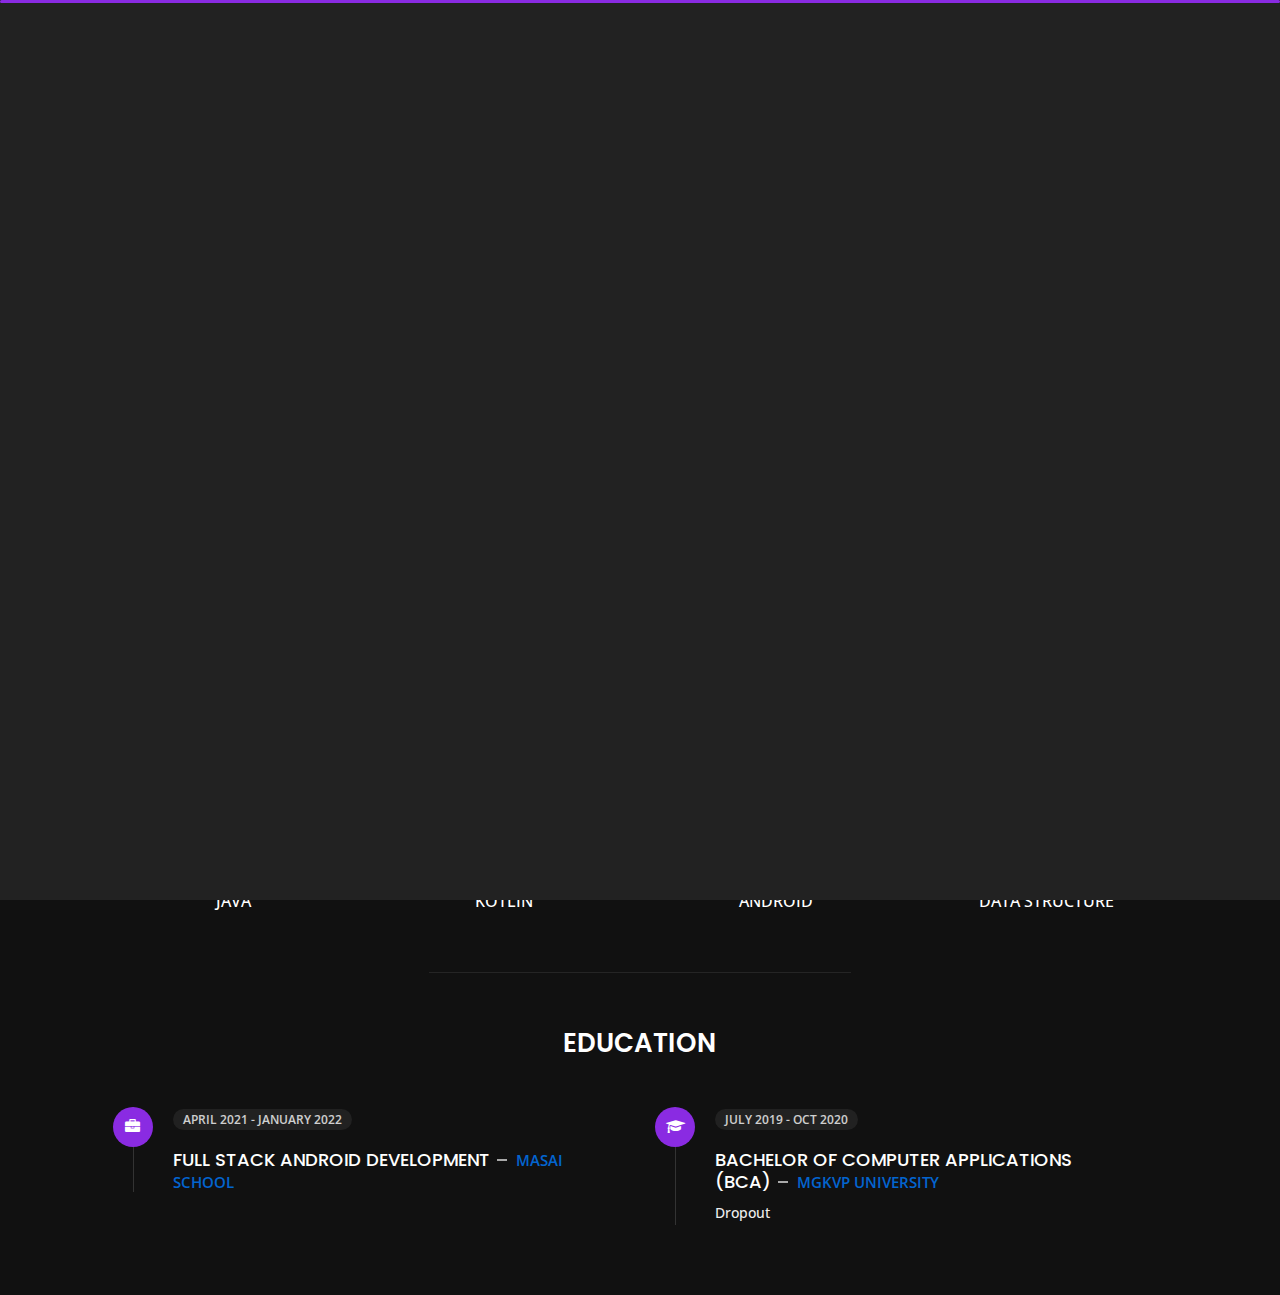
<file: about.html>
<!DOCTYPE html>
<html lang="en">


<head>
    <meta charset="utf-8">
    <title>About - Vipin Dev</title>
    <meta name="viewport" content="width=device-width, initial-scale=1">

    <!-- Template Google Fonts -->
    <link href="https://fonts.googleapis.com/css?family=Poppins:400,400i,500,500i,600,600i,700,700i,800,800i,900,900i"
        rel="stylesheet">
    <link href="https://fonts.googleapis.com/css?family=Open+Sans:300,400,400i,600,600i,700" rel="stylesheet">

    <!-- Template CSS Files -->
    <link href="css/bootstrap.min.css" rel="stylesheet">
    <link href="css/preloader.min.css" rel="stylesheet">
    <link href="css/circle.css" rel="stylesheet">
    <link href="css/font-awesome.min.css" rel="stylesheet">
    <link href="css/fm.revealator.jquery.min.css" rel="stylesheet">
    <link href="css/style.css" rel="stylesheet">

    <!-- CSS Skin File -->
    <link href="css/skins/blueviolet.css" rel="stylesheet">

    <!-- Live Style Switcher - demo only -->
    <link rel="alternate stylesheet" type="text/css" title="blue" href="css/skins/blue.css" />
    <link rel="alternate stylesheet" type="text/css" title="green" href="css/skins/green.css" />
    <link rel="alternate stylesheet" type="text/css" title="yellow" href="css/skins/yellow.css" />
    <link rel="alternate stylesheet" type="text/css" title="blueviolet" href="css/skins/blueviolet.css" />
    <link rel="alternate stylesheet" type="text/css" title="goldenrod" href="css/skins/goldenrod.css" />
    <link rel="alternate stylesheet" type="text/css" title="magenta" href="css/skins/magenta.css" />
    <link rel="alternate stylesheet" type="text/css" title="orange" href="css/skins/orange.css" />
    <link rel="alternate stylesheet" type="text/css" title="purple" href="css/skins/purple.css" />
    <link rel="alternate stylesheet" type="text/css" title="red" href="css/skins/red.css" />
    <link rel="alternate stylesheet" type="text/css" title="yellowgreen" href="css/skins/yellowgreen.css" />
    <link rel="stylesheet" type="text/css" href="css/styleswitcher.css" />

    <!-- Modernizr JS File -->
    <script src="js/modernizr.custom.js"></script>
</head>

<body class="about">
    <!-- Live Style Switcher Starts - demo only -->
    <div id="switcher" class="">
        <div class="content-switcher">
            <h4>STYLE SWITCHER</h4>
            <ul>
                <li>
                    <a href="#" onclick="setActiveStyleSheet('purple');" title="purple" class="color"><img
                            src="img/styleswitcher/purple.png" alt="purple" /></a>
                </li>
                <li>
                    <a href="#" onclick="setActiveStyleSheet('red');" title="red" class="color"><img
                            src="img/styleswitcher/red.png" alt="red" /></a>
                </li>
                <li>
                    <a href="#" onclick="setActiveStyleSheet('blueviolet');" title="blueviolet" class="color"><img
                            src="img/styleswitcher/blueviolet.png" alt="blueviolet" /></a>
                </li>
                <li>
                    <a href="#" onclick="setActiveStyleSheet('blue');" title="blue" class="color"><img
                            src="img/styleswitcher/blue.png" alt="blue" /></a>
                </li>
                <li>
                    <a href="#" onclick="setActiveStyleSheet('goldenrod');" title="goldenrod" class="color"><img
                            src="img/styleswitcher/goldenrod.png" alt="goldenrod" /></a>
                </li>
                <li>
                    <a href="#" onclick="setActiveStyleSheet('magenta');" title="magenta" class="color"><img
                            src="img/styleswitcher/magenta.png" alt="magenta" /></a>
                </li>
                <li>
                    <a href="#" onclick="setActiveStyleSheet('yellowgreen');" title="yellowgreen" class="color"><img
                            src="img/styleswitcher/yellowgreen.png" alt="yellowgreen" /></a>
                </li>
                <li>
                    <a href="#" onclick="setActiveStyleSheet('orange');" title="orange" class="color"><img
                            src="img/styleswitcher/orange.png" alt="orange" /></a>
                </li>
                <li>
                    <a href="#" onclick="setActiveStyleSheet('green');" title="green" class="color"><img
                            src="img/styleswitcher/green.png" alt="green" /></a>
                </li>
                <li>
                    <a href="#" onclick="setActiveStyleSheet('yellow');" title="yellow" class="color"><img
                            src="img/styleswitcher/yellow.png" alt="yellow" /></a>
                </li>
            </ul>

            <div id="hideSwitcher">&times;</div>
        </div>

    </div>
    <div id="showSwitcher" class="styleSecondColor"><i class="fa fa-cog fa-spin"></i></div>
    <!-- Live Style Switcher Ends - demo only -->
    <!-- Header Starts -->
    <header class="header" id="navbar-collapse-toggle">
        <!-- Fixed Navigation Starts -->
        <ul class="icon-menu d-none d-lg-block revealator-slideup revealator-once revealator-delay1">
            <li class="icon-box">
                <i class="fa fa-home"></i>
                <a href="index.html">
                    <h2>Home</h2>
                </a>
            </li>
            <li class="icon-box active">
                <i class="fa fa-user"></i>
                <a href="about.html">
                    <h2>About</h2>
                </a>
            </li>
            <li class="icon-box">
                <i class="fa fa-briefcase"></i>
                <a href="portfolio.html">
                    <h2>Portfolio</h2>
                </a>
            </li>
            <li class="icon-box">
                <i class="fa fa-envelope-open"></i>
                <a href="contact.html">
                    <h2>Contact</h2>
                </a>
            </li>
            <!-- <li class="icon-box">
                <i class="fa fa-comments"></i>
                <a href="blog.html">
                    <h2>Blog</h2>
                </a>
            </li> -->
        </ul>
        <!-- Fixed Navigation Ends -->
        <!-- Mobile Menu Starts -->
        <nav role="navigation" class="d-block d-lg-none">
            <div id="menuToggle">
                <input type="checkbox" />
                <span></span>
                <span></span>
                <span></span>
                <ul class="list-unstyled" id="menu">
                    <li><a href="index.html"><i class="fa fa-home"></i><span>Home</span></a></li>
                    <li class="active"><a href="about.html"><i class="fa fa-user"></i><span>About</span></a></li>
                    <li><a href="portfolio.html"><i class="fa fa-folder-open"></i><span>Portfolio</span></a></li>
                    <li><a href="contact.html"><i class="fa fa-envelope-open"></i><span>Contact</span></a></li>
                    <!-- <li><a href="blog.html"><i class="fa fa-comments"></i><span>Blog</span></a></li> -->
                </ul>
            </div>
        </nav>
        <!-- Mobile Menu Ends -->
    </header>
    <!-- Header Ends -->
    <!-- Page Title Starts -->
    <section class="title-section text-left text-sm-center revealator-slideup revealator-once revealator-delay1">
        <h1>ABOUT <span>ME</span></h1>
        <span class="title-bg">Resume</span>
    </section>
    <!-- Page Title Ends -->
    <!-- Main Content Starts -->
    <section class="main-content revealator-slideup revealator-once revealator-delay1">
        <div class="container">
            <div class="row">
                <!-- Personal Info Starts -->
                <div class="col-12 col-lg-5 col-xl-6">
                    <div class="row">
                        <div class="col-12">
                            <h3 class="text-uppercase custom-title mb-0 ft-wt-600">personal info</h3>
                        </div>
                        <div class="col-12 d-block d-sm-none">
                            <img src="img/img-mobile.jpg" class="img-fluid main-img-mobile" alt="my picture" />
                        </div>
                        <div class="col-6">
                            <ul class="about-list list-unstyled open-sans-font">
                                <li> <span class="title">first name :</span> <span
                                        class="value d-block d-sm-inline-block d-lg-block d-xl-inline-block">Vipin</span>
                                </li>
                                <li> <span class="title">last name :</span> <span
                                        class="value d-block d-sm-inline-block d-lg-block d-xl-inline-block">Dev</span>
                                </li>
                                <li> <span class="title">Age :</span> <span
                                        class="value d-block d-sm-inline-block d-lg-block d-xl-inline-block">21
                                        Years</span> </li>
                                <li> <span class="title">Nationality :</span> <span
                                        class="value d-block d-sm-inline-block d-lg-block d-xl-inline-block">Indian</span>
                                </li>
                            </ul>
                        </div>
                        <div class="col-6">
                            <ul class="about-list list-unstyled open-sans-font">
                                <li> <span class="title">Address :</span> <span
                                        class="value d-block d-sm-inline-block d-lg-block d-xl-inline-block">Bhadohi,
                                        Uttar Pradesh</span> </li>
                                <li> <span class="title">phone :</span> <span
                                        class="value d-block d-sm-inline-block d-lg-block d-xl-inline-block">+91 8957176770</span>
                                </li>
                                <li> <span class="title">Email :</span> <span
                                        class="value d-block d-sm-inline-block d-lg-block d-xl-inline-block">officialvipindev@gmail.com</span>
                                </li>
                                <li> <span class="title">languages :</span> <span
                                        class="value d-block d-sm-inline-block d-lg-block d-xl-inline-block">Hindi,
                                        English</span> </li>
                            </ul>
                        </div>
                        <div class="col-12 mt-3">
                            <a href="https://drive.google.com/uc?export=download&id=1cjA-odyrWoMoPjZsJLP_XBBUvd-xPLct

                            " class="btn btn-download">Download Resume</a>
                        </div>
                    </div>
                </div>
                <!-- Personal Info Ends -->
                <!-- Boxes Starts -->
                <div class="col-12 col-lg-7 col-xl-6 mt-5 mt-lg-0">
                    <div class="row">
                        <div class="col-6">
                            <div class="box-stats with-margin">
                                <h3 class="poppins-font position-relative">1 +</h3>
                                <p class="open-sans-font m-0 position-relative text-uppercase">years of <span
                                        class="d-block">experience</span></p>
                            </div>
                        </div>
                        <div class="col-6">
                            <div class="box-stats with-margin">
                                <h3 class="poppins-font position-relative">5</h3>
                                <p class="open-sans-font m-0 position-relative text-uppercase">Apps on<span
                                        class="d-block"> playstore</span></p>
                            </div>
                        </div>
                        <div class="col-6">
                            <div class="box-stats">
                                <h3 class="poppins-font position-relative">5 +</h3>
                                <p class="open-sans-font m-0 position-relative text-uppercase">Projects <span
                                        class="d-block"> </span></p>
                            </div>
                        </div>
                    </div>
                </div>
                <!-- Boxes Ends -->
            </div>
            <hr class="separator">
            <!-- Skills Starts -->
            <div class="row">
                <div class="col-12">
                    <h3
                        class="text-uppercase pb-4 pb-sm-5 mb-3 mb-sm-0 text-left text-sm-center custom-title ft-wt-600">
                        My Skills</h3>
                </div>
                <div class="col-6 col-md-3 mb-3 mb-sm-5">
                    <div class="c100 p45">
                        <span>65%</span>
                        <div class="slice">
                            <div class="bar"></div>
                            <div class="fill"></div>
                        </div>
                    </div>
                    <h6 class="text-uppercase open-sans-font text-center mt-2 mt-sm-4">java</h6>
                </div>
                <div class="col-6 col-md-3 mb-3 mb-sm-5">
                    <div class="c100 p70">
                        <span>60%</span>
                        <div class="slice">
                            <div class="bar"></div>
                            <div class="fill"></div>
                        </div>
                    </div>
                    <h6 class="text-uppercase open-sans-font text-center mt-2 mt-sm-4">kotlin</h6>
                </div>
                <div class="col-6 col-md-3 mb-3 mb-sm-5">
                    <div class="c100 p85">
                        <span>55%</span>
                        <div class="slice">
                            <div class="bar"></div>
                            <div class="fill"></div>
                        </div>
                    </div>
                    <h6 class="text-uppercase open-sans-font text-center mt-2 mt-sm-4">Android</h6>
                </div>
                <div class="col-6 col-md-3 mb-3 mb-sm-5">
                    <div class="c100 p45">
                        <span>45%</span>
                        <div class="slice">
                            <div class="bar"></div>
                            <div class="fill"></div>
                        </div>
                    </div>
                    <h6 class="text-uppercase open-sans-font text-center mt-2 mt-sm-4">Data Structure</h6>
                </div>
            </div>
            <!-- Skills Ends -->
            <hr class="separator mt-1">
            <!-- Experience & Education Starts -->
            <div class="row">
                <div class="col-12">
                    <h3 class="text-uppercase pb-5 mb-0 text-left text-sm-center custom-title ft-wt-600">
                        <span></span> Education</h3>
                </div>
                <div class="col-lg-6 m-15px-tb">
                    <div class="resume-box">
                        <ul>
                            <li>
                                <div class="icon">
                                    <i class="fa fa-briefcase"></i>
                                </div>
                                <span class="time open-sans-font text-uppercase">April 2021 - January 2022</span>
                                <h5 class="poppins-font text-uppercase">Full Stack Android Development<a target="_blank"
                                    href="https://masaischool.com/"
                                    class="place open-sans-font">Masai School</a></h5>
                                <!-- <p class="open-sans-font">Shahriar Shafin successfully completed the Fundamentals of
                                    digital marketing certification that is a non-profit nationwide programme from Google
                                    delivering free digital skills training via an online learning platform. <br><a
                                        href="https://learndigital.withgoogle.com/digitalgarage/validate-certificate-code"
                                        target="_blank">See credential</a><br>Credential ID: P3N J85 JCS</p> -->
                            </li>
                            <!-- <li>
                                <div class="icon">
                                    <i class="fa fa-briefcase"></i>
                                </div>
                                <span class="time open-sans-font text-uppercase">2019</span>
                                <h5 class="poppins-font text-uppercase">Google Cloud Training <span
                                        class="place open-sans-font">Qwiklabs</span></h5>
                                <p class="open-sans-font">A hands-on learning platform for those who want to become more
                                    familiar with operating google cloud environments and writing applications that run
                                    on them. Shahriar Shafin completed 16 hands on labs on Qwiclabs.<br><a
                                        href="https://www.qwiklabs.com/public_profiles/b99325ad-e9ce-472c-a391-0288150672d4"
                                        target="_blank">See credential</a></p>
                            </li> -->
                            <!-- <li>
                                <div class="icon">
                                    <i class="fa fa-briefcase"></i>
                                </div>
                                <span class="time open-sans-font text-uppercase">2019</span>
                                <h5 class="poppins-font text-uppercase">Intern Front End developer <span
                                        class="place open-sans-font">HeadBlocks</span></h5>
                                <p class="open-sans-font">
                                    KEY RESPONSIBILITIES:<br> 
                                    1.Turn Photoshop files into animated, responsive web pages using HTML5, CSS3, or Web-based animation tools<br>
                                    2.Development of dynamic and engaging web functionality and eCommerce using JavaScript and scripting languages<br>
                                    3.Ensure the technical feasibility of UI/UX designs<br>
                                    4.Thoroughly test your work on multiple browsers and mobile devices
                                </p>
                            </li> -->
                        </ul>
                    </div>
                </div>
                <div class="col-lg-6 m-15px-tb">
                    <div class="resume-box">
                        <ul>
                            <li>
                                <div class="icon">
                                    <i class="fa fa-graduation-cap"></i>
                                </div>
                                <span class="time open-sans-font text-uppercase">July 2019 - Oct 2020</span>
                                <h5 class="poppins-font text-uppercase">Bachelor of Computer Applications (BCA)<a target="_blank"
                                        href="https://www.mgkvp.ac.in/"
                                        class="place open-sans-font">MGKVP University</a></h5>
                                <p class="open-sans-font">Dropout </p>
                            </li>
                            
                            <!-- <li>
                                <div class="icon">
                                    <i class="fa fa-graduation-cap"></i>
                                </div>
                                <span class="time open-sans-font text-uppercase">2016</span>
                                <h5 class="poppins-font text-uppercase">Secondary School Certificate <a target="_blank"
                                        href="https://www.cpscs.edu.bd/" class="place open-sans-font">Cantonment Public
                                        College, Saidpur</a></h5>
                                <p class="open-sans-font">GPA: 4.89 out of 5 </p>
                            </li> -->
                        </ul>
                    </div>
                </div>
            </div>
            <!-- Experience & Education Ends -->
        </div>
    </section>
    <!-- Main Content Ends -->

    <!-- Template JS Files -->
    <script src="js/jquery-3.5.0.min.js"></script>
    <script src="js/styleswitcher.js"></script>
    <script src="js/preloader.min.js"></script>
    <script src="js/fm.revealator.jquery.min.js"></script>
    <script src="js/imagesloaded.pkgd.min.js"></script>
    <script src="js/masonry.pkgd.min.js"></script>
    <script src="js/classie.js"></script>
    <script src="js/cbpGridGallery.js"></script>
    <script src="js/jquery.hoverdir.js"></script>
    <script src="js/popper.min.js"></script>
    <script src="js/bootstrap.js"></script>
    <script src="js/custom.js"></script>

</body>


</html>
</file>
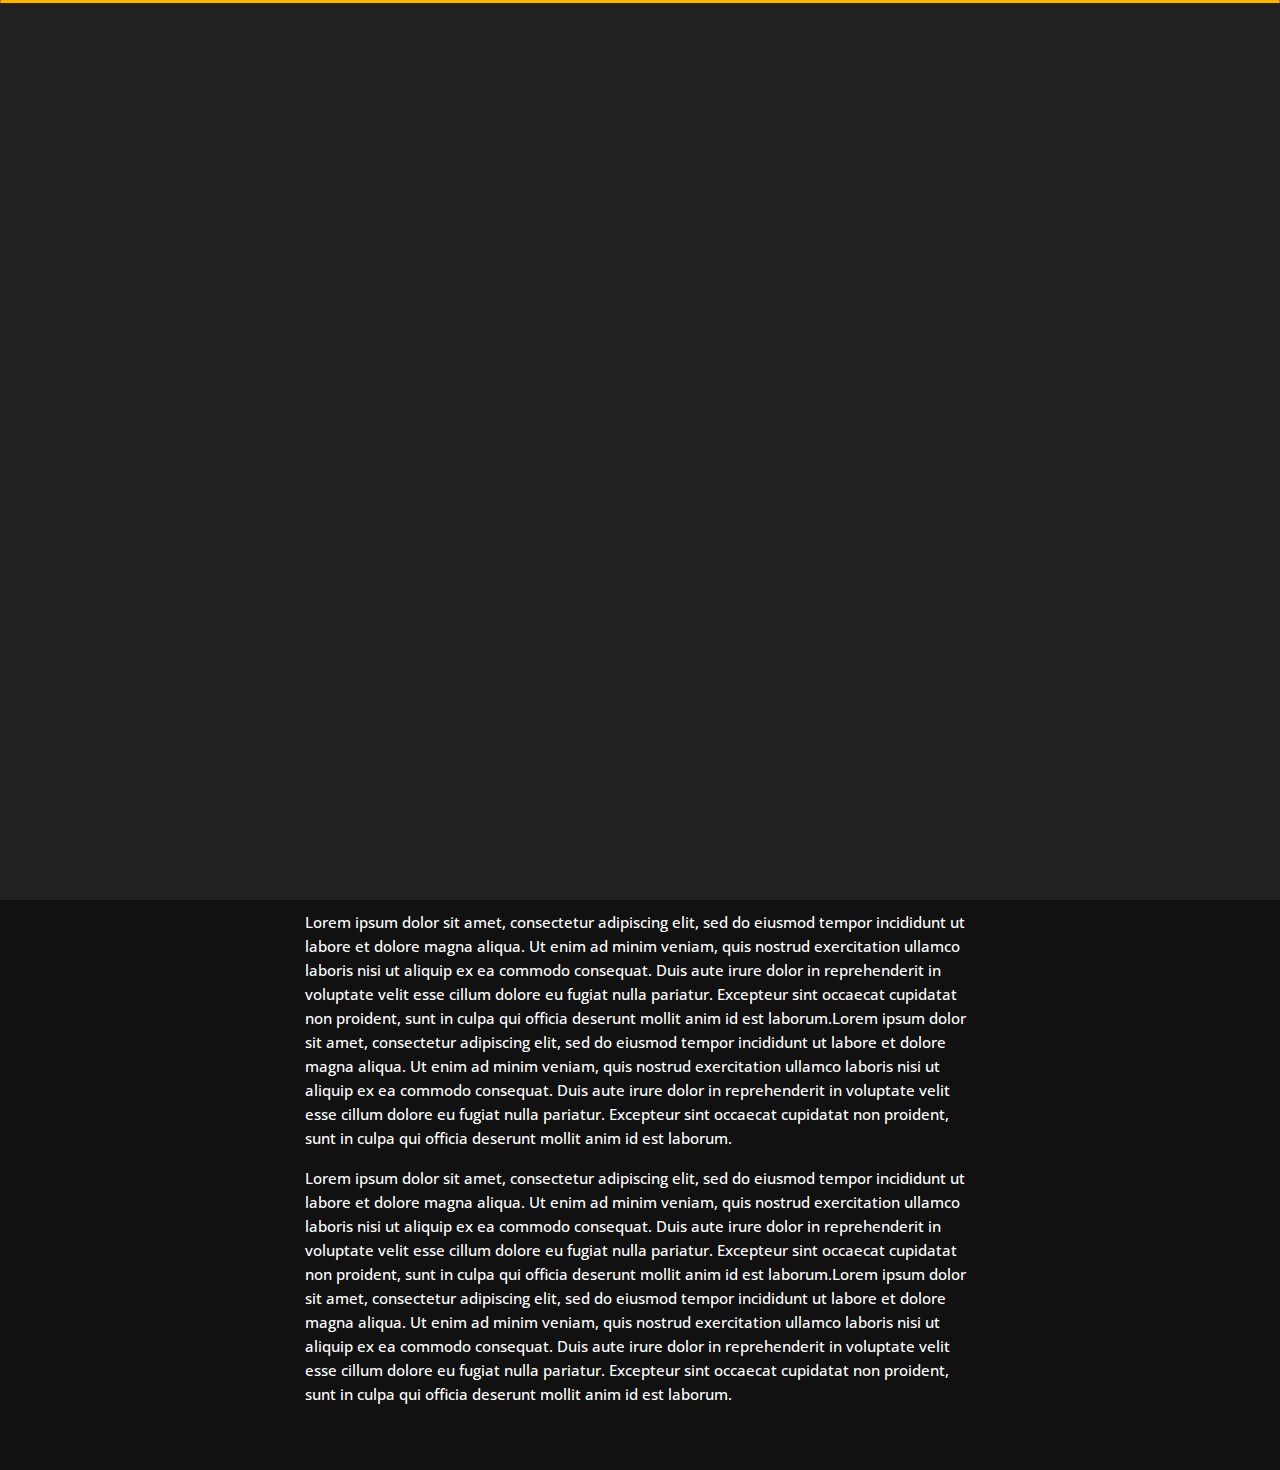
<file: blog-post.html>
<!DOCTYPE html>
<html lang="en">


<head>
    <meta charset="utf-8">
    <title>Blog - Personal Portfolio</title>
    <meta name="viewport" content="width=device-width, initial-scale=1">

    <!-- Template Google Fonts -->
    <link href="https://fonts.googleapis.com/css?family=Poppins:400,400i,500,500i,600,600i,700,700i,800,800i,900,900i" rel="stylesheet">
    <link href="https://fonts.googleapis.com/css?family=Open+Sans:300,400,400i,600,600i,700" rel="stylesheet">

    <!-- Template CSS Files -->
    <link href="css/bootstrap.min.css" rel="stylesheet">
    <link href="css/preloader.min.css" rel="stylesheet">
    <link href="css/circle.css" rel="stylesheet">
    <link href="css/font-awesome.min.css" rel="stylesheet">
    <link href="css/fm.revealator.jquery.min.css" rel="stylesheet">
    <link href="css/style.css" rel="stylesheet">

    <!-- CSS Skin File -->
    <link href="css/skins/yellow.css" rel="stylesheet">

    <!-- Live Style Switcher - demo only -->
    <link rel="alternate stylesheet" type="text/css" title="blue" href="css/skins/blue.css" />
    <link rel="alternate stylesheet" type="text/css" title="green" href="css/skins/green.css" />
    <link rel="alternate stylesheet" type="text/css" title="yellow" href="css/skins/yellow.css" />
    <link rel="alternate stylesheet" type="text/css" title="blueviolet" href="css/skins/blueviolet.css" />
    <link rel="alternate stylesheet" type="text/css" title="goldenrod" href="css/skins/goldenrod.css" />
    <link rel="alternate stylesheet" type="text/css" title="magenta" href="css/skins/magenta.css" />
    <link rel="alternate stylesheet" type="text/css" title="orange" href="css/skins/orange.css" />
    <link rel="alternate stylesheet" type="text/css" title="purple" href="css/skins/purple.css" />
    <link rel="alternate stylesheet" type="text/css" title="red" href="css/skins/red.css" />
    <link rel="alternate stylesheet" type="text/css" title="yellowgreen" href="css/skins/yellowgreen.css" />
    <link rel="stylesheet" type="text/css" href="css/styleswitcher.css" />

    <!-- Modernizr JS File -->
    <script src="js/modernizr.custom.js"></script>
</head>

<body class="blog-post">
<!-- Live Style Switcher Starts - demo only -->
<div id="switcher" class="">
    <div class="content-switcher">
        <h4>STYLE SWITCHER</h4>
        <ul>
            <li>
                <a href="#" onclick="setActiveStyleSheet('purple');" title="purple" class="color"><img src="img/styleswitcher/purple.png" alt="purple"/></a>
            </li>
            <li>
                <a href="#" onclick="setActiveStyleSheet('red');" title="red" class="color"><img src="img/styleswitcher/red.png" alt="red"/></a>
            </li>
            <li>
                <a href="#" onclick="setActiveStyleSheet('blueviolet');" title="blueviolet" class="color"><img src="img/styleswitcher/blueviolet.png" alt="blueviolet"/></a>
            </li>
            <li>
                <a href="#" onclick="setActiveStyleSheet('blue');" title="blue" class="color"><img src="img/styleswitcher/blue.png" alt="blue"/></a>
            </li>
            <li>
                <a href="#" onclick="setActiveStyleSheet('goldenrod');" title="goldenrod" class="color"><img src="img/styleswitcher/goldenrod.png" alt="goldenrod"/></a>
            </li>
            <li>
                <a href="#" onclick="setActiveStyleSheet('magenta');" title="magenta" class="color"><img src="img/styleswitcher/magenta.png" alt="magenta"/></a>
            </li>
            <li>
                <a href="#" onclick="setActiveStyleSheet('yellowgreen');" title="yellowgreen" class="color"><img src="img/styleswitcher/yellowgreen.png" alt="yellowgreen"/></a>
            </li>
            <li>
                <a href="#" onclick="setActiveStyleSheet('orange');" title="orange" class="color"><img src="img/styleswitcher/orange.png" alt="orange"/></a>
            </li>
            <li>
                <a href="#" onclick="setActiveStyleSheet('green');" title="green" class="color"><img src="img/styleswitcher/green.png" alt="green"/></a>
            </li>
            <li>
                <a href="#" onclick="setActiveStyleSheet('yellow');" title="yellow" class="color"><img src="img/styleswitcher/yellow.png" alt="yellow"/></a>
            </li>
        </ul>

       <div id="hideSwitcher">&times;</div>
    </div>
</div>
<div id="showSwitcher" class="styleSecondColor"><i class="fa fa-cog fa-spin"></i></div>
<!-- Live Style Switcher Ends - demo only -->
<!-- Header Starts -->
<header class="header" id="navbar-collapse-toggle">
    <!-- Fixed Navigation Starts -->
    <ul class="icon-menu d-none d-lg-block revealator-slideup revealator-once revealator-delay1">
        <li class="icon-box">
            <i class="fa fa-home"></i>
            <a href="index.html">
                <h2>Home</h2>
            </a>
        </li>
        <li class="icon-box">
            <i class="fa fa-user"></i>
            <a href="about.html">
                <h2>About</h2>
            </a>
        </li>
        <li class="icon-box">
            <i class="fa fa-briefcase"></i>
            <a href="portfolio.html">
                <h2>Portfolio</h2>
            </a>
        </li>
        <li class="icon-box">
            <i class="fa fa-envelope-open"></i>
            <a href="contact.html">
                <h2>Contact</h2>
            </a>
        </li>
        <li class="icon-box active">
            <i class="fa fa-comments"></i>
            <a href="blog.html">
                <h2>Blog</h2>
            </a>
        </li>
    </ul>
    <!-- Fixed Navigation Ends -->
    <!-- Mobile Menu Starts -->
    <nav role="navigation" class="d-block d-lg-none">
        <div id="menuToggle">
            <input type="checkbox" />
            <span></span>
            <span></span>
            <span></span>
            <ul class="list-unstyled" id="menu">
                <li><a href="index.html"><i class="fa fa-home"></i><span>Home</span></a></li>
                <li><a href="about.html"><i class="fa fa-user"></i><span>About</span></a></li>
                <li><a href="portfolio.html"><i class="fa fa-folder-open"></i><span>Portfolio</span></a></li>
                <li><a href="contact.html"><i class="fa fa-envelope-open"></i><span>Contact</span></a></li>
                <li class="active"><a href="blog.html"><i class="fa fa-comments"></i><span>Blog</span></a></li>
            </ul>
        </div>
    </nav>
    <!-- Mobile Menu Ends -->
</header>
<!-- Header Ends -->
<!-- Page Title Starts -->
<section class="title-section text-left text-sm-center revealator-slideup revealator-once revealator-delay1">
    <h1>my <span>blog</span></h1>
    <span class="title-bg">posts</span>
</section>
<!-- Page Title Ends -->
<!-- Main Content Starts -->
<section class="main-content revealator-slideup revealator-once revealator-delay1">
    <div class="container">
        <div class="row">
            <!-- Article Starts -->
            <article class="col-12">
                <!-- Meta Starts -->
                <div class="meta open-sans-font">
                    <span><i class="fa fa-user"></i> steve</span>
                    <span class="date"><i class="fa fa-calendar"></i> 9 January 2017</span>
                    <span><i class="fa fa-tags"></i> wordpress, business, economy, design</span>
                </div>
                <!-- Meta Ends -->
                <!-- Article Content Starts -->
                <h1 class="text-uppercase text-capitalize">Everything You Need to Know About Web Accessibility</h1>
                <img src="img/blog/blog-post-1.jpg" class="img-fluid" alt="Blog image"/>
                <div class="blog-excerpt open-sans-font pb-5">
                    <p>Lorem ipsum dolor sit amet, consectetur adipiscing elit, sed do eiusmod tempor incididunt ut labore et dolore magna aliqua. Ut enim ad minim veniam, quis nostrud exercitation ullamco laboris nisi ut aliquip ex ea commodo consequat.
                        Duis aute irure dolor in reprehenderit in voluptate velit esse cillum dolore eu fugiat nulla pariatur. Excepteur sint occaecat cupidatat non proident, sunt in culpa qui officia deserunt mollit anim id est laborum.</p>
                    <p>Lorem ipsum dolor sit amet, consectetur adipiscing elit, sed do eiusmod tempor incididunt ut labore et dolore magna aliqua. Ut enim ad minim veniam, quis nostrud exercitation ullamco laboris nisi ut aliquip ex ea commodo consequat.
                        Duis aute irure dolor in reprehenderit in voluptate velit esse cillum dolore eu fugiat nulla pariatur. Excepteur sint occaecat cupidatat non proident, sunt in culpa qui officia deserunt mollit anim id est laborum.Lorem ipsum
                        dolor sit amet, consectetur adipiscing elit, sed do eiusmod tempor incididunt ut labore et dolore magna aliqua. Ut enim ad minim veniam, quis nostrud exercitation ullamco laboris nisi ut aliquip ex ea commodo consequat. Duis
                        aute irure dolor in reprehenderit in voluptate velit esse cillum dolore eu fugiat nulla pariatur. Excepteur sint occaecat cupidatat non proident, sunt in culpa qui officia deserunt mollit anim id est laborum.</p>
                    <p>Lorem ipsum dolor sit amet, consectetur adipiscing elit, sed do eiusmod tempor incididunt ut labore et dolore magna aliqua. Ut enim ad minim veniam, quis nostrud exercitation ullamco laboris nisi ut aliquip ex ea commodo consequat.
                        Duis aute irure dolor in reprehenderit in voluptate velit esse cillum dolore eu fugiat nulla pariatur. Excepteur sint occaecat cupidatat non proident, sunt in culpa qui officia deserunt mollit anim id est laborum.Lorem ipsum
                        dolor sit amet, consectetur adipiscing elit, sed do eiusmod tempor incididunt ut labore et dolore magna aliqua. Ut enim ad minim veniam, quis nostrud exercitation ullamco laboris nisi ut aliquip ex ea commodo consequat. Duis
                        aute irure dolor in reprehenderit in voluptate velit esse cillum dolore eu fugiat nulla pariatur. Excepteur sint occaecat cupidatat non proident, sunt in culpa qui officia deserunt mollit anim id est laborum.</p>
                </div>
                <!-- Article Content Ends -->
            </article>
            <!-- Article Ends -->
        </div>
    </div>
</section>
<!-- Template JS Files -->
<script src="js/jquery-3.5.0.min.js"></script>
<script src="js/styleswitcher.js"></script>
<script src="js/preloader.min.js"></script>
<script src="js/fm.revealator.jquery.min.js"></script>
<script src="js/imagesloaded.pkgd.min.js"></script>
<script src="js/masonry.pkgd.min.js"></script>
<script src="js/classie.js"></script>
<script src="js/cbpGridGallery.js"></script>
<script src="js/jquery.hoverdir.js"></script>
<script src="js/popper.min.js"></script>
<script src="js/bootstrap.js"></script>
<script src="js/custom.js"></script>

</body>


</html>
</file>
<file: blog.html>
﻿<!DOCTYPE html>
<html lang="en">


<head>
    <meta charset="utf-8">
    <title>Blog - Personal Portfolio</title>
    <meta name="viewport" content="width=device-width, initial-scale=1">

    <!-- Template Google Fonts -->
    <link href="https://fonts.googleapis.com/css?family=Poppins:400,400i,500,500i,600,600i,700,700i,800,800i,900,900i" rel="stylesheet">
    <link href="https://fonts.googleapis.com/css?family=Open+Sans:300,400,400i,600,600i,700" rel="stylesheet">

    <!-- Template CSS Files -->
    <link href="css/bootstrap.min.css" rel="stylesheet">
    <link href="css/preloader.min.css" rel="stylesheet">
    <link href="css/circle.css" rel="stylesheet">
    <link href="css/font-awesome.min.css" rel="stylesheet">
    <link href="css/fm.revealator.jquery.min.css" rel="stylesheet">
    <link href="css/style.css" rel="stylesheet">

    <!-- CSS Skin File -->
    <link href="css/skins/yellow.css" rel="stylesheet">

    <!-- Live Style Switcher - demo only -->
    <link rel="alternate stylesheet" type="text/css" title="blue" href="css/skins/blue.css" />
    <link rel="alternate stylesheet" type="text/css" title="green" href="css/skins/green.css" />
    <link rel="alternate stylesheet" type="text/css" title="yellow" href="css/skins/yellow.css" />
    <link rel="alternate stylesheet" type="text/css" title="blueviolet" href="css/skins/blueviolet.css" />
    <link rel="alternate stylesheet" type="text/css" title="goldenrod" href="css/skins/goldenrod.css" />
    <link rel="alternate stylesheet" type="text/css" title="magenta" href="css/skins/magenta.css" />
    <link rel="alternate stylesheet" type="text/css" title="orange" href="css/skins/orange.css" />
    <link rel="alternate stylesheet" type="text/css" title="purple" href="css/skins/purple.css" />
    <link rel="alternate stylesheet" type="text/css" title="red" href="css/skins/red.css" />
    <link rel="alternate stylesheet" type="text/css" title="yellowgreen" href="css/skins/yellowgreen.css" />
    <link rel="stylesheet" type="text/css" href="css/styleswitcher.css" />

    <!-- Modernizr JS File -->
    <script src="js/modernizr.custom.js"></script>
</head>

<body class="blog">
<!-- Live Style Switcher Starts - demo only -->
<div id="switcher" class="">
    <div class="content-switcher">
        <h4>STYLE SWITCHER</h4>
        <ul>
            <li>
                <a href="#" onclick="setActiveStyleSheet('purple');" title="purple" class="color"><img src="img/styleswitcher/purple.png" alt="purple"/></a>
            </li>
            <li>
                <a href="#" onclick="setActiveStyleSheet('red');" title="red" class="color"><img src="img/styleswitcher/red.png" alt="red"/></a>
            </li>
            <li>
                <a href="#" onclick="setActiveStyleSheet('blueviolet');" title="blueviolet" class="color"><img src="img/styleswitcher/blueviolet.png" alt="blueviolet"/></a>
            </li>
            <li>
                <a href="#" onclick="setActiveStyleSheet('blue');" title="blue" class="color"><img src="img/styleswitcher/blue.png" alt="blue"/></a>
            </li>
            <li>
                <a href="#" onclick="setActiveStyleSheet('goldenrod');" title="goldenrod" class="color"><img src="img/styleswitcher/goldenrod.png" alt="goldenrod"/></a>
            </li>
            <li>
                <a href="#" onclick="setActiveStyleSheet('magenta');" title="magenta" class="color"><img src="img/styleswitcher/magenta.png" alt="magenta"/></a>
            </li>
            <li>
                <a href="#" onclick="setActiveStyleSheet('yellowgreen');" title="yellowgreen" class="color"><img src="img/styleswitcher/yellowgreen.png" alt="yellowgreen"/></a>
            </li>
            <li>
                <a href="#" onclick="setActiveStyleSheet('orange');" title="orange" class="color"><img src="img/styleswitcher/orange.png" alt="orange"/></a>
            </li>
            <li>
                <a href="#" onclick="setActiveStyleSheet('green');" title="green" class="color"><img src="img/styleswitcher/green.png" alt="green"/></a>
            </li>
            <li>
                <a href="#" onclick="setActiveStyleSheet('yellow');" title="yellow" class="color"><img src="img/styleswitcher/yellow.png" alt="yellow"/></a>
            </li>
        </ul>

       <div id="hideSwitcher">&times;</div>
    </div>
</div>
<div id="showSwitcher" class="styleSecondColor"><i class="fa fa-cog fa-spin"></i></div>
<!-- Live Style Switcher Ends - demo only -->
<!-- Header Starts -->
<header class="header" id="navbar-collapse-toggle">
    <!-- Fixed Navigation Starts -->
    <ul class="icon-menu d-none d-lg-block revealator-slideup revealator-once revealator-delay1">
        <li class="icon-box">
            <i class="fa fa-home"></i>
            <a href="index.html">
                <h2>Home</h2>
            </a>
        </li>
        <li class="icon-box">
            <i class="fa fa-user"></i>
            <a href="about.html">
                <h2>About</h2>
            </a>
        </li>
        <li class="icon-box">
            <i class="fa fa-briefcase"></i>
            <a href="portfolio.html">
                <h2>Portfolio</h2>
            </a>
        </li>
        <li class="icon-box">
            <i class="fa fa-envelope-open"></i>
            <a href="contact.html">
                <h2>Contact</h2>
            </a>
        </li>
        <li class="icon-box active">
            <i class="fa fa-comments"></i>
            <a href="blog.html">
                <h2>Blog</h2>
            </a>
        </li>
    </ul>
    <!-- Fixed Navigation Ends -->
    <!-- Mobile Menu Starts -->
    <nav role="navigation" class="d-block d-lg-none">
        <div id="menuToggle">
            <input type="checkbox" />
            <span></span>
            <span></span>
            <span></span>
            <ul class="list-unstyled" id="menu">
                <li><a href="index.html"><i class="fa fa-home"></i><span>Home</span></a></li>
                <li><a href="about.html"><i class="fa fa-user"></i><span>About</span></a></li>
                <li><a href="portfolio.html"><i class="fa fa-folder-open"></i><span>Portfolio</span></a></li>
                <li><a href="contact.html"><i class="fa fa-envelope-open"></i><span>Contact</span></a></li>
                <li class="active"><a href="blog.html"><i class="fa fa-comments"></i><span>Blog</span></a></li>
            </ul>
        </div>
    </nav>
    <!-- Mobile Menu Ends -->
</header>
<!-- Header Ends -->
<!-- Page Title Starts -->
<section class="title-section text-left text-sm-center revealator-slideup revealator-once revealator-delay1">
    <h1>my <span>blog</span></h1>
    <span class="title-bg">posts</span>
</section>
<!-- Page Title Ends -->
<!-- Main Content Starts -->
<section class="main-content revealator-slideup revealator-once revealator-delay1">
    <div class="container">
        <!-- Articles Starts -->
        <div class="">
            <!-- Article Starts -->
            <div class="col-12 col-md-6 col-lg-6 col-xl-4 mb-30">
                <article class="post-container">
                    <div class="post-thumb">
                        <a href="https://kumarishwar623.medium.com/how-i-and-my-team-cloned-the-app-called-rentomojo-915873802931" target="_blank" class="d-block position-relative overflow-hidden">
                            <img src="img/blog/blog-post-1.jpg" class="img-fluid" alt="Blog Post">
                        </a>
                    </div>
                    <div class="post-content">
                        <div class="entry-header">
                            <h3><a href="https://kumarishwar623.medium.com/how-i-and-my-team-cloned-the-app-called-rentomojo-915873802931" target="_blank">How I and my team cloned the App called RentoMojo.</a></h3>
                        </div>
                        <div class="entry-content open-sans-font">
                            <p>In this bloge, I've mentioned about the journey of cloning the app RentoMojo. it is a furniture renting application.  
                            </p>
                        </div>
                    </div>
                </article>
            </div>
            <!-- Article Ends -->
            <!-- Article Starts -->
            <!-- <div class="col-12 col-md-6 col-lg-6 col-xl-4 mb-30">
                <article class="post-container">
                    <div class="post-thumb">
                        <a href="https://kumarishwar623.medium.com/how-i-get-back-to-coding-b3fa80907c9b" target="_blank" class="d-block position-relative overflow-hidden">
                            <img src="img/blog/blog-post-2.jpg" class="img-fluid" alt="">
                        </a>
                    </div>
                    <div class="post-content">
                        <div class="entry-header">
                            <h3><a href="https://kumarishwar623.medium.com/how-i-get-back-to-coding-b3fa80907c9b" target="_blank">How I get back to coding</a></h3>
                        </div>
                        <div class="entry-content open-sans-font">
                            <p>Bumble is a dating app that allows you to make new connections , whether you’re looking for a partner or to make new friends.





                            </p>
                        </div>
                    </div>
                </article>
            </div> -->
            <!-- Article Ends -->
            <!-- Article Starts -->
            <!-- <div class="col-12 col-md-6 col-lg-6 col-xl-4 mb-30">
                <article class="post-container">
                    <div class="post-thumb">
                        <a href="https://kumarishwar623.medium.com/the-journey-of-cloning-the-app-called-okcredit-96339307dde5" target="_blank" class="d-block position-relative overflow-hidden">
                            <img src="img/blog/blog-post-3.jpg" class="img-fluid" alt="">
                        </a>
                    </div>
                    <div class="post-content">
                        <div class="entry-header">
                            <h3><a href="https://kumarishwar623.medium.com/the-journey-of-cloning-the-app-called-okcredit-96339307dde5" target="_blank">The journey of cloning the app called OkCredit</a></h3>
                        </div>
                        <div class="entry-content open-sans-font">
                            <p>Following are the steps on how we created cloned OkCredit and what features we used inside our cloned OkCredit.
                            </p>
                        </div>
                    </div>
                </article>
            </div> -->
            <!-- Article Ends -->
            <!-- Article Starts -->
            <!-- <div class="col-12 col-md-6 col-lg-6 col-xl-4 mb-30">
                <article class="post-container">
                    <div class="post-thumb">
                        <a href="https://www.youtube.com/watch?v=IphqbAnrMa0" target="_blank" class="d-block position-relative overflow-hidden">
                            <img src="img/blog/blog-post-4.jpg" class="img-fluid" alt="">
                        </a>
                    </div>
                    <div class="post-content">
                        <div class="entry-header">
                            <h3><a href="https://www.youtube.com/watch?v=IphqbAnrMa0" target="_blank">Automatic Typing on Facebook / WhatsApp</a></h3>
                        </div>
                        <div class="entry-content open-sans-font">
                            <p>Disclaimer: Do not set the speed too much. You can get a feature BLOCK from Facebook for some hours. All the information provided on this channel is for educational and informational purposes only.
                            </p>
                        </div>
                    </div>
                </article>
            </div> -->
            <!-- Article Ends -->
            <!-- Article Starts -->
            <!-- <div class="col-12 col-md-6 col-lg-6 col-xl-4 mb-30">
                <article class="post-container">
                    <div class="post-thumb">
                        <a href="https://www.youtube.com/watch?v=4yN2END6SJc" target="_blank" class="d-block position-relative overflow-hidden">
                            <img src="img/blog/blog-post-5.jpg" class="img-fluid" alt="">
                        </a>
                    </div>
                    <div class="post-content">
                        <div class="entry-header">
                            <h3><a href="https://www.youtube.com/watch?v=4yN2END6SJc" target="_blank">Rock Crawler Rc Car Unboxing</a></h3>
                        </div>
                        <div class="entry-content open-sans-font">
                            <p>Size: 26x17x15cm
                                Speed: 9Km/h
                                Remote Distance: 15M 
                                Battery Charging Time: 2Hours
                                Escort Time: 30Minutes
                                Four-Wheel Drive: 1:16​ scale realistic car design, four-wheel driving system, and semi-pneumatic off-road tires
                            </p>
                        </div>
                    </div>
                </article>
            </div> -->
            <!-- Article Ends -->
            <!-- Article Starts -->
            <!-- <div class="col-12 col-md-6 col-lg-6 col-xl-4 mb-30">
                <article class="post-container">
                    <div class="post-thumb">
                        <a href="https://www.youtube.com/watch?v=KlcJX8oAyHA" target="_blank" class="d-block position-relative overflow-hidden">
                            <img src="img/blog/blog-post-6.jpg" class="img-fluid" alt="">
                        </a>
                    </div>
                    <div class="post-content">
                        <div class="entry-header">
                            <h3><a href="https://www.youtube.com/watch?v=KlcJX8oAyHA" target="_blank">Retro Brick Game | 90's Classic Games</a></h3>
                        </div>
                        <div class="entry-content open-sans-font">
                            <p>Brick Game is the compilation of the best games from the most popular console of the 1990s. Do you feel tired of complicated and difficult games? Did you miss the favorite classic games? Let's play this game to feel nostalgic!
                            </p>
                        </div>
                    </div>
                </article>
            </div> -->
            <!-- Article Ends -->
            <!-- Pagination Starts -->
            <div class="col-12 mt-4">
                <nav aria-label="Page navigation example">
                    <ul class="pagination justify-content-center mb-0">
                        <li class="page-item active"><a class="page-link" href="#">1</a></li>
                        <!-- <li class="page-item"><a class="page-link" href="#">2</a></li>
                        <li class="page-item"><a class="page-link" href="#">3</a></li>
                        <li class="page-item"><a class="page-link" href="#">4</a></li> -->
                    </ul>
                </nav>
            </div>
            <!-- Pagination Ends -->
        </div>
        <!-- Articles Ends -->
    </div>

</section>

<!-- Template JS Files -->
<script src="js/jquery-3.5.0.min.js"></script>
<script src="js/styleswitcher.js"></script>
<script src="js/preloader.min.js"></script>
<script src="js/fm.revealator.jquery.min.js"></script>
<script src="js/imagesloaded.pkgd.min.js"></script>
<script src="js/masonry.pkgd.min.js"></script>
<script src="js/classie.js"></script>
<script src="js/cbpGridGallery.js"></script>
<script src="js/jquery.hoverdir.js"></script>
<script src="js/popper.min.js"></script>
<script src="js/bootstrap.js"></script>
<script src="js/custom.js"></script>

</body>


</html>
</file>
<file: contact.html>
<!DOCTYPE html>
<html lang="en">


<head>
    <meta charset="utf-8">
    <title>Contact - Vipin Dev</title>
    <meta name="viewport" content="width=device-width, initial-scale=1">

    <!-- Template Google Fonts -->
    <link href="https://fonts.googleapis.com/css?family=Poppins:400,400i,500,500i,600,600i,700,700i,800,800i,900,900i" rel="stylesheet">
    <link href="https://fonts.googleapis.com/css?family=Open+Sans:300,400,400i,600,600i,700" rel="stylesheet">

    <!-- Template CSS Files -->
    <link href="css/bootstrap.min.css" rel="stylesheet">
    <link href="css/preloader.min.css" rel="stylesheet">
    <link href="css/circle.css" rel="stylesheet">
    <link href="css/font-awesome.min.css" rel="stylesheet">
    <link href="css/fm.revealator.jquery.min.css" rel="stylesheet">
    <link href="css/style.css" rel="stylesheet">

    <!-- CSS Skin File -->
    <link href="css/skins/blueviolet.css" rel="stylesheet">

    <!-- Live Style Switcher - demo only -->
    <link rel="alternate stylesheet" type="text/css" title="blue" href="css/skins/blue.css" />
    <link rel="alternate stylesheet" type="text/css" title="green" href="css/skins/green.css" />
    <link rel="alternate stylesheet" type="text/css" title="yellow" href="css/skins/yellow.css" />
    <link rel="alternate stylesheet" type="text/css" title="blueviolet" href="css/skins/blueviolet.css" />
    <link rel="alternate stylesheet" type="text/css" title="goldenrod" href="css/skins/goldenrod.css" />
    <link rel="alternate stylesheet" type="text/css" title="magenta" href="css/skins/magenta.css" />
    <link rel="alternate stylesheet" type="text/css" title="orange" href="css/skins/orange.css" />
    <link rel="alternate stylesheet" type="text/css" title="purple" href="css/skins/purple.css" />
    <link rel="alternate stylesheet" type="text/css" title="red" href="css/skins/red.css" />
    <link rel="alternate stylesheet" type="text/css" title="yellowgreen" href="css/skins/yellowgreen.css" />
    <link rel="stylesheet" type="text/css" href="css/styleswitcher.css" />

    <!-- Modernizr JS File -->
    <script src="js/modernizr.custom.js"></script>
</head>

<body class="contact">
<!-- Live Style Switcher Starts - demo only -->
<div id="switcher" class="">
    <div class="content-switcher">
        <h4>STYLE SWITCHER</h4>
        <ul>
            <li>
                <a href="#" onclick="setActiveStyleSheet('purple');" title="purple" class="color"><img src="img/styleswitcher/purple.png" alt="purple"/></a>
            </li>
            <li>
                <a href="#" onclick="setActiveStyleSheet('red');" title="red" class="color"><img src="img/styleswitcher/red.png" alt="red"/></a>
            </li>
            <li>
                <a href="#" onclick="setActiveStyleSheet('blueviolet');" title="blueviolet" class="color"><img src="img/styleswitcher/blueviolet.png" alt="blueviolet"/></a>
            </li>
            <li>
                <a href="#" onclick="setActiveStyleSheet('blue');" title="blue" class="color"><img src="img/styleswitcher/blue.png" alt="blue"/></a>
            </li>
            <li>
                <a href="#" onclick="setActiveStyleSheet('goldenrod');" title="goldenrod" class="color"><img src="img/styleswitcher/goldenrod.png" alt="goldenrod"/></a>
            </li>
            <li>
                <a href="#" onclick="setActiveStyleSheet('magenta');" title="magenta" class="color"><img src="img/styleswitcher/magenta.png" alt="magenta"/></a>
            </li>
            <li>
                <a href="#" onclick="setActiveStyleSheet('yellowgreen');" title="yellowgreen" class="color"><img src="img/styleswitcher/yellowgreen.png" alt="yellowgreen"/></a>
            </li>
            <li>
                <a href="#" onclick="setActiveStyleSheet('orange');" title="orange" class="color"><img src="img/styleswitcher/orange.png" alt="orange"/></a>
            </li>
            <li>
                <a href="#" onclick="setActiveStyleSheet('green');" title="green" class="color"><img src="img/styleswitcher/green.png" alt="green"/></a>
            </li>
            <li>
                <a href="#" onclick="setActiveStyleSheet('yellow');" title="yellow" class="color"><img src="img/styleswitcher/yellow.png" alt="yellow"/></a>
            </li>
        </ul>

        <div id="hideSwitcher">&times;</div>
    </div>
</div>
<div id="showSwitcher" class="styleSecondColor"><i class="fa fa-cog fa-spin"></i></div>
<!-- Live Style Switcher Ends - demo only -->
<!-- Header Starts -->
<header class="header" id="navbar-collapse-toggle">
    <!-- Fixed Navigation Starts -->
    <ul class="icon-menu d-none d-lg-block revealator-slideup revealator-once revealator-delay1">
        <li class="icon-box">
            <i class="fa fa-home"></i>
            <a href="index.html">
                <h2>Home</h2>
            </a>
        </li>
        <li class="icon-box">
            <i class="fa fa-user"></i>
            <a href="about.html">
                <h2>About</h2>
            </a>
        </li>
        <li class="icon-box">
            <i class="fa fa-briefcase"></i>
            <a href="portfolio.html">
                <h2>Portfolio</h2>
            </a>
        </li>
        <li class="icon-box active">
            <i class="fa fa-envelope-open"></i>
            <a href="contact.html">
                <h2>Contact</h2>
            </a>
        </li>
        <!-- <li class="icon-box">
            <i class="fa fa-comments"></i>
            <a href="blog.html">
                <h2>Blog</h2>
            </a>
        </li> -->
    </ul>
    <!-- Fixed Navigation Ends -->
    <!-- Mobile Menu Starts -->
    <nav role="navigation" class="d-block d-lg-none">
        <div id="menuToggle">
            <input type="checkbox" />
            <span></span>
            <span></span>
            <span></span>
            <ul class="list-unstyled" id="menu">
                <li><a href="index.html"><i class="fa fa-home"></i><span>Home</span></a></li>
                <li><a href="about.html"><i class="fa fa-user"></i><span>About</span></a></li>
                <li><a href="portfolio.html"><i class="fa fa-folder-open"></i><span>Portfolio</span></a></li>
                <li class="active"><a href="contact.html"><i class="fa fa-envelope-open"></i><span>Contact</span></a></li>
                <!-- <li><a href="blog.html"><i class="fa fa-comments"></i><span>Blog</span></a></li> -->
            </ul>
        </div>
    </nav>
    <!-- Mobile Menu Ends -->
</header>
<!-- Header Ends -->
<!-- Page Title Starts -->
<section class="title-section text-left text-sm-center revealator-slideup revealator-once revealator-delay1">
    <h1>get in <span>touch</span></h1>
    <span class="title-bg">contact</span>
</section>
<!-- Page Title Ends -->
<!-- Main Content Starts -->
<section class="main-content revealator-slideup revealator-once revealator-delay1">
    <div class="container">
        <div class="row">
            <!-- Left Side Starts -->
            <div class="col-12 col-lg-4">
                <h3 class="text-uppercase custom-title mb-0 ft-wt-600 pb-3">Don't be shy !</h3>
                <p class="open-sans-font mb-3">Feel free to get in touch with me. I am always open to discussing new projects, creative ideas and opportunities.</p>
                <p class="open-sans-font custom-span-contact position-relative">
                    <i class="fa fa-envelope-open position-absolute"></i>
                    <span class="d-block">mail</span>officialvipindev@gmail.com
                </p>
                <p class="open-sans-font custom-span-contact position-relative">
                    <i class="fa fa-phone-square position-absolute"></i>
                    <span class="d-block">call</span>+91 8957176770
                </p>
                <ul class="social list-unstyled pt-1 mb-5">
                    <li class="linkedin"><a title="Linkedin" target="_blank" href="https://www.linkedin.com/in/vipin-dev/"><i class="fa fa-linkedin"></i></a>
                    </li>
                    <!-- <li class="twitter"><a title="Twitter" target="_blank" href="https://twitter.com/IshuDhiman14"><i class="fa fa-twitter"></i></a>
                    </li> -->
                    <li class="github"><a title="GitHub" target="_blank" href="https://github.com/vipindevanz"><i class="fa fa-github"></i></a>
                    </li>
                    <!-- <li class="medium"><a title="Medium" target="_blank" href="https://kumarishwar623.medium.com/"><i class="fa fa-medium"></i></a>
                    </li> -->
                </ul>
            </div>
            <!-- Left Side Ends -->
            <!-- Contact Form Starts -->
            <div class="col-12 col-lg-8">
                <form id="contactform" class="contactform" method="post" name="google-sheet">
                    <div class="contactform">
                        <div class="row">
                            <div class="col-12 col-md-4">
                                <input type="text" name="Name" placeholder="YOUR NAME" value="" required=""/>
                            </div>
                            <div class="col-12 col-md-4">
                                <input type="email" name="Email" placeholder="YOUR EMAIL" value="" required=""/>
                            </div>
                            <div class="col-12">
                                <textarea name="Phone" placeholder="YOUR MESSAGE" value="" required=""></textarea>
                                <button type="submit" onclick="clearForm()" name="submit" value="Login" class="btn btn-contact">Send Message</button>
                            </div>
                            <div class="col-12 form-message">
                                <span id="ppp" class="output_message text-center font-weight-600 text-uppercase"></span>
                            </div>
                        </div>
                    </div>
                </form>
            </div>
            <!-- Contact Form Ends -->
        </div>
    </div>

</section>
<!-- Template JS Files -->
<script src="js/jquery-3.5.0.min.js"></script>
<script src="js/styleswitcher.js"></script>
<script src="js/preloader.min.js"></script>
<script src="js/fm.revealator.jquery.min.js"></script>
<script src="js/imagesloaded.pkgd.min.js"></script>
<script src="js/masonry.pkgd.min.js"></script>
<script src="js/classie.js"></script>
<script src="js/cbpGridGallery.js"></script>
<script src="js/jquery.hoverdir.js"></script>
<script src="js/popper.min.js"></script>
<script src="js/bootstrap.js"></script>
<script src="js/custom.js"></script>
    
    <!--Google Sheets-->
<script>
            const scriptURL = 'https://script.google.com/macros/s/AKfycbzhYwI1gsSANwB-nUie9HO6K-extjzF_TlUJMzAgVaXh0y87Yk-/exec'
            const form = document.forms['google-sheet']
          
            form.addEventListener('submit', e => {
              e.preventDefault()
              fetch(scriptURL, { method: 'POST', body: new FormData(form)})
                .catch(error => console.error('Error!', error.message))
            })
</script>
    <!-- Delay and Clear form  -->
<script>
        function clearForm() {
            setTimeout(function () {
                document.getElementById("contactform").reset();
            }, 100);
            // clear notifier text
            setTimeout(function () {
                document.getElementById("ppp").innerHTML = "";
            }, 1200);
        }

</script>

</body>


</html>
</file>
<file: css/circle.css>
.rect-auto,
.c100.p51 .slice,
.c100.p52 .slice,
.c100.p53 .slice,
.c100.p54 .slice,
.c100.p55 .slice,
.c100.p56 .slice,
.c100.p57 .slice,
.c100.p58 .slice,
.c100.p59 .slice,
.c100.p60 .slice,
.c100.p61 .slice,
.c100.p62 .slice,
.c100.p63 .slice,
.c100.p64 .slice,
.c100.p65 .slice,
.c100.p66 .slice,
.c100.p67 .slice,
.c100.p68 .slice,
.c100.p69 .slice,
.c100.p70 .slice,
.c100.p71 .slice,
.c100.p72 .slice,
.c100.p73 .slice,
.c100.p74 .slice,
.c100.p75 .slice,
.c100.p76 .slice,
.c100.p77 .slice,
.c100.p78 .slice,
.c100.p79 .slice,
.c100.p80 .slice,
.c100.p81 .slice,
.c100.p82 .slice,
.c100.p83 .slice,
.c100.p84 .slice,
.c100.p85 .slice,
.c100.p86 .slice,
.c100.p87 .slice,
.c100.p88 .slice,
.c100.p89 .slice,
.c100.p90 .slice,
.c100.p91 .slice,
.c100.p92 .slice,
.c100.p93 .slice,
.c100.p94 .slice,
.c100.p95 .slice,
.c100.p96 .slice,
.c100.p97 .slice,
.c100.p98 .slice,
.c100.p99 .slice,
.c100.p100 .slice {
  clip: rect(auto, auto, auto, auto);
}
.pie,
.c100 .bar,
.c100.p51 .fill,
.c100.p52 .fill,
.c100.p53 .fill,
.c100.p54 .fill,
.c100.p55 .fill,
.c100.p56 .fill,
.c100.p57 .fill,
.c100.p58 .fill,
.c100.p59 .fill,
.c100.p60 .fill,
.c100.p61 .fill,
.c100.p62 .fill,
.c100.p63 .fill,
.c100.p64 .fill,
.c100.p65 .fill,
.c100.p66 .fill,
.c100.p67 .fill,
.c100.p68 .fill,
.c100.p69 .fill,
.c100.p70 .fill,
.c100.p71 .fill,
.c100.p72 .fill,
.c100.p73 .fill,
.c100.p74 .fill,
.c100.p75 .fill,
.c100.p76 .fill,
.c100.p77 .fill,
.c100.p78 .fill,
.c100.p79 .fill,
.c100.p80 .fill,
.c100.p81 .fill,
.c100.p82 .fill,
.c100.p83 .fill,
.c100.p84 .fill,
.c100.p85 .fill,
.c100.p86 .fill,
.c100.p87 .fill,
.c100.p88 .fill,
.c100.p89 .fill,
.c100.p90 .fill,
.c100.p91 .fill,
.c100.p92 .fill,
.c100.p93 .fill,
.c100.p94 .fill,
.c100.p95 .fill,
.c100.p96 .fill,
.c100.p97 .fill,
.c100.p98 .fill,
.c100.p99 .fill,
.c100.p100 .fill {
  position: absolute;
  border: 0.08em solid #307bbb;
  width: 0.84em;
  height: 0.84em;
  clip: rect(0em, 0.5em, 1em, 0em);
  border-radius: 50%;
  -webkit-transform: rotate(0deg);
  -moz-transform: rotate(0deg);
  -ms-transform: rotate(0deg);
  -o-transform: rotate(0deg);
  transform: rotate(0deg);
}
.pie-fill,
.c100.p51 .bar:after,
.c100.p51 .fill,
.c100.p52 .bar:after,
.c100.p52 .fill,
.c100.p53 .bar:after,
.c100.p53 .fill,
.c100.p54 .bar:after,
.c100.p54 .fill,
.c100.p55 .bar:after,
.c100.p55 .fill,
.c100.p56 .bar:after,
.c100.p56 .fill,
.c100.p57 .bar:after,
.c100.p57 .fill,
.c100.p58 .bar:after,
.c100.p58 .fill,
.c100.p59 .bar:after,
.c100.p59 .fill,
.c100.p60 .bar:after,
.c100.p60 .fill,
.c100.p61 .bar:after,
.c100.p61 .fill,
.c100.p62 .bar:after,
.c100.p62 .fill,
.c100.p63 .bar:after,
.c100.p63 .fill,
.c100.p64 .bar:after,
.c100.p64 .fill,
.c100.p65 .bar:after,
.c100.p65 .fill,
.c100.p66 .bar:after,
.c100.p66 .fill,
.c100.p67 .bar:after,
.c100.p67 .fill,
.c100.p68 .bar:after,
.c100.p68 .fill,
.c100.p69 .bar:after,
.c100.p69 .fill,
.c100.p70 .bar:after,
.c100.p70 .fill,
.c100.p71 .bar:after,
.c100.p71 .fill,
.c100.p72 .bar:after,
.c100.p72 .fill,
.c100.p73 .bar:after,
.c100.p73 .fill,
.c100.p74 .bar:after,
.c100.p74 .fill,
.c100.p75 .bar:after,
.c100.p75 .fill,
.c100.p76 .bar:after,
.c100.p76 .fill,
.c100.p77 .bar:after,
.c100.p77 .fill,
.c100.p78 .bar:after,
.c100.p78 .fill,
.c100.p79 .bar:after,
.c100.p79 .fill,
.c100.p80 .bar:after,
.c100.p80 .fill,
.c100.p81 .bar:after,
.c100.p81 .fill,
.c100.p82 .bar:after,
.c100.p82 .fill,
.c100.p83 .bar:after,
.c100.p83 .fill,
.c100.p84 .bar:after,
.c100.p84 .fill,
.c100.p85 .bar:after,
.c100.p85 .fill,
.c100.p86 .bar:after,
.c100.p86 .fill,
.c100.p87 .bar:after,
.c100.p87 .fill,
.c100.p88 .bar:after,
.c100.p88 .fill,
.c100.p89 .bar:after,
.c100.p89 .fill,
.c100.p90 .bar:after,
.c100.p90 .fill,
.c100.p91 .bar:after,
.c100.p91 .fill,
.c100.p92 .bar:after,
.c100.p92 .fill,
.c100.p93 .bar:after,
.c100.p93 .fill,
.c100.p94 .bar:after,
.c100.p94 .fill,
.c100.p95 .bar:after,
.c100.p95 .fill,
.c100.p96 .bar:after,
.c100.p96 .fill,
.c100.p97 .bar:after,
.c100.p97 .fill,
.c100.p98 .bar:after,
.c100.p98 .fill,
.c100.p99 .bar:after,
.c100.p99 .fill,
.c100.p100 .bar:after,
.c100.p100 .fill {
  -webkit-transform: rotate(180deg);
  -moz-transform: rotate(180deg);
  -ms-transform: rotate(180deg);
  -o-transform: rotate(180deg);
  transform: rotate(180deg);
}
.c100 {
  position: relative;
  font-size: 120px;
  width: 1em;
  height: 1em;
  border-radius: 50%;
  float: left;
  margin: 0 0.1em 0.1em 0;
  background-color: #cccccc;
}
.c100 *,
.c100 *:before,
.c100 *:after {
  -webkit-box-sizing: content-box;
  -moz-box-sizing: content-box;
  box-sizing: content-box;
}
.c100.center {
  float: none;
  margin: 0 auto;
}
.c100.big {
  font-size: 240px;
}
.c100.small {
  font-size: 80px;
}
.c100 > span {
  position: absolute;
  width: 100%;
  z-index: 1;
  left: 0;
  top: 0;
  width: 5em;
  line-height: 5em;
  font-size: 0.2em;
  color: #cccccc;
  display: block;
  text-align: center;
  white-space: nowrap;
  -webkit-transition-property: all;
  -moz-transition-property: all;
  -o-transition-property: all;
  transition-property: all;
  -webkit-transition-duration: 0.2s;
  -moz-transition-duration: 0.2s;
  -o-transition-duration: 0.2s;
  transition-duration: 0.2s;
  -webkit-transition-timing-function: ease-out;
  -moz-transition-timing-function: ease-out;
  -o-transition-timing-function: ease-out;
  transition-timing-function: ease-out;
}
.c100:after {
  position: absolute;
  top: 0.08em;
  left: 0.08em;
  display: block;
  content: " ";
  border-radius: 50%;
  background-color: #f5f5f5;
  width: 0.84em;
  height: 0.84em;
  -webkit-transition-property: all;
  -moz-transition-property: all;
  -o-transition-property: all;
  transition-property: all;
  -webkit-transition-duration: 0.2s;
  -moz-transition-duration: 0.2s;
  -o-transition-duration: 0.2s;
  transition-duration: 0.2s;
  -webkit-transition-timing-function: ease-in;
  -moz-transition-timing-function: ease-in;
  -o-transition-timing-function: ease-in;
  transition-timing-function: ease-in;
}
.c100 .slice {
  position: absolute;
  width: 1em;
  height: 1em;
  clip: rect(0em, 1em, 1em, 0.5em);
}
.c100.p1 .bar {
  -webkit-transform: rotate(3.6deg);
  -moz-transform: rotate(3.6deg);
  -ms-transform: rotate(3.6deg);
  -o-transform: rotate(3.6deg);
  transform: rotate(3.6deg);
}
.c100.p2 .bar {
  -webkit-transform: rotate(7.2deg);
  -moz-transform: rotate(7.2deg);
  -ms-transform: rotate(7.2deg);
  -o-transform: rotate(7.2deg);
  transform: rotate(7.2deg);
}
.c100.p3 .bar {
  -webkit-transform: rotate(10.8deg);
  -moz-transform: rotate(10.8deg);
  -ms-transform: rotate(10.8deg);
  -o-transform: rotate(10.8deg);
  transform: rotate(10.8deg);
}
.c100.p4 .bar {
  -webkit-transform: rotate(14.4deg);
  -moz-transform: rotate(14.4deg);
  -ms-transform: rotate(14.4deg);
  -o-transform: rotate(14.4deg);
  transform: rotate(14.4deg);
}
.c100.p5 .bar {
  -webkit-transform: rotate(18deg);
  -moz-transform: rotate(18deg);
  -ms-transform: rotate(18deg);
  -o-transform: rotate(18deg);
  transform: rotate(18deg);
}
.c100.p6 .bar {
  -webkit-transform: rotate(21.6deg);
  -moz-transform: rotate(21.6deg);
  -ms-transform: rotate(21.6deg);
  -o-transform: rotate(21.6deg);
  transform: rotate(21.6deg);
}
.c100.p7 .bar {
  -webkit-transform: rotate(25.2deg);
  -moz-transform: rotate(25.2deg);
  -ms-transform: rotate(25.2deg);
  -o-transform: rotate(25.2deg);
  transform: rotate(25.2deg);
}
.c100.p8 .bar {
  -webkit-transform: rotate(28.8deg);
  -moz-transform: rotate(28.8deg);
  -ms-transform: rotate(28.8deg);
  -o-transform: rotate(28.8deg);
  transform: rotate(28.8deg);
}
.c100.p9 .bar {
  -webkit-transform: rotate(32.4deg);
  -moz-transform: rotate(32.4deg);
  -ms-transform: rotate(32.4deg);
  -o-transform: rotate(32.4deg);
  transform: rotate(32.4deg);
}
.c100.p10 .bar {
  -webkit-transform: rotate(36deg);
  -moz-transform: rotate(36deg);
  -ms-transform: rotate(36deg);
  -o-transform: rotate(36deg);
  transform: rotate(36deg);
}
.c100.p11 .bar {
  -webkit-transform: rotate(39.6deg);
  -moz-transform: rotate(39.6deg);
  -ms-transform: rotate(39.6deg);
  -o-transform: rotate(39.6deg);
  transform: rotate(39.6deg);
}
.c100.p12 .bar {
  -webkit-transform: rotate(43.2deg);
  -moz-transform: rotate(43.2deg);
  -ms-transform: rotate(43.2deg);
  -o-transform: rotate(43.2deg);
  transform: rotate(43.2deg);
}
.c100.p13 .bar {
  -webkit-transform: rotate(46.800000000000004deg);
  -moz-transform: rotate(46.800000000000004deg);
  -ms-transform: rotate(46.800000000000004deg);
  -o-transform: rotate(46.800000000000004deg);
  transform: rotate(46.800000000000004deg);
}
.c100.p14 .bar {
  -webkit-transform: rotate(50.4deg);
  -moz-transform: rotate(50.4deg);
  -ms-transform: rotate(50.4deg);
  -o-transform: rotate(50.4deg);
  transform: rotate(50.4deg);
}
.c100.p15 .bar {
  -webkit-transform: rotate(54deg);
  -moz-transform: rotate(54deg);
  -ms-transform: rotate(54deg);
  -o-transform: rotate(54deg);
  transform: rotate(54deg);
}
.c100.p16 .bar {
  -webkit-transform: rotate(57.6deg);
  -moz-transform: rotate(57.6deg);
  -ms-transform: rotate(57.6deg);
  -o-transform: rotate(57.6deg);
  transform: rotate(57.6deg);
}
.c100.p17 .bar {
  -webkit-transform: rotate(61.2deg);
  -moz-transform: rotate(61.2deg);
  -ms-transform: rotate(61.2deg);
  -o-transform: rotate(61.2deg);
  transform: rotate(61.2deg);
}
.c100.p18 .bar {
  -webkit-transform: rotate(64.8deg);
  -moz-transform: rotate(64.8deg);
  -ms-transform: rotate(64.8deg);
  -o-transform: rotate(64.8deg);
  transform: rotate(64.8deg);
}
.c100.p19 .bar {
  -webkit-transform: rotate(68.4deg);
  -moz-transform: rotate(68.4deg);
  -ms-transform: rotate(68.4deg);
  -o-transform: rotate(68.4deg);
  transform: rotate(68.4deg);
}
.c100.p20 .bar {
  -webkit-transform: rotate(72deg);
  -moz-transform: rotate(72deg);
  -ms-transform: rotate(72deg);
  -o-transform: rotate(72deg);
  transform: rotate(72deg);
}
.c100.p21 .bar {
  -webkit-transform: rotate(75.60000000000001deg);
  -moz-transform: rotate(75.60000000000001deg);
  -ms-transform: rotate(75.60000000000001deg);
  -o-transform: rotate(75.60000000000001deg);
  transform: rotate(75.60000000000001deg);
}
.c100.p22 .bar {
  -webkit-transform: rotate(79.2deg);
  -moz-transform: rotate(79.2deg);
  -ms-transform: rotate(79.2deg);
  -o-transform: rotate(79.2deg);
  transform: rotate(79.2deg);
}
.c100.p23 .bar {
  -webkit-transform: rotate(82.8deg);
  -moz-transform: rotate(82.8deg);
  -ms-transform: rotate(82.8deg);
  -o-transform: rotate(82.8deg);
  transform: rotate(82.8deg);
}
.c100.p24 .bar {
  -webkit-transform: rotate(86.4deg);
  -moz-transform: rotate(86.4deg);
  -ms-transform: rotate(86.4deg);
  -o-transform: rotate(86.4deg);
  transform: rotate(86.4deg);
}
.c100.p25 .bar {
  -webkit-transform: rotate(90deg);
  -moz-transform: rotate(90deg);
  -ms-transform: rotate(90deg);
  -o-transform: rotate(90deg);
  transform: rotate(90deg);
}
.c100.p26 .bar {
  -webkit-transform: rotate(93.60000000000001deg);
  -moz-transform: rotate(93.60000000000001deg);
  -ms-transform: rotate(93.60000000000001deg);
  -o-transform: rotate(93.60000000000001deg);
  transform: rotate(93.60000000000001deg);
}
.c100.p27 .bar {
  -webkit-transform: rotate(97.2deg);
  -moz-transform: rotate(97.2deg);
  -ms-transform: rotate(97.2deg);
  -o-transform: rotate(97.2deg);
  transform: rotate(97.2deg);
}
.c100.p28 .bar {
  -webkit-transform: rotate(100.8deg);
  -moz-transform: rotate(100.8deg);
  -ms-transform: rotate(100.8deg);
  -o-transform: rotate(100.8deg);
  transform: rotate(100.8deg);
}
.c100.p29 .bar {
  -webkit-transform: rotate(104.4deg);
  -moz-transform: rotate(104.4deg);
  -ms-transform: rotate(104.4deg);
  -o-transform: rotate(104.4deg);
  transform: rotate(104.4deg);
}
.c100.p30 .bar {
  -webkit-transform: rotate(108deg);
  -moz-transform: rotate(108deg);
  -ms-transform: rotate(108deg);
  -o-transform: rotate(108deg);
  transform: rotate(108deg);
}
.c100.p31 .bar {
  -webkit-transform: rotate(111.60000000000001deg);
  -moz-transform: rotate(111.60000000000001deg);
  -ms-transform: rotate(111.60000000000001deg);
  -o-transform: rotate(111.60000000000001deg);
  transform: rotate(111.60000000000001deg);
}
.c100.p32 .bar {
  -webkit-transform: rotate(115.2deg);
  -moz-transform: rotate(115.2deg);
  -ms-transform: rotate(115.2deg);
  -o-transform: rotate(115.2deg);
  transform: rotate(115.2deg);
}
.c100.p33 .bar {
  -webkit-transform: rotate(118.8deg);
  -moz-transform: rotate(118.8deg);
  -ms-transform: rotate(118.8deg);
  -o-transform: rotate(118.8deg);
  transform: rotate(118.8deg);
}
.c100.p34 .bar {
  -webkit-transform: rotate(122.4deg);
  -moz-transform: rotate(122.4deg);
  -ms-transform: rotate(122.4deg);
  -o-transform: rotate(122.4deg);
  transform: rotate(122.4deg);
}
.c100.p35 .bar {
  -webkit-transform: rotate(126deg);
  -moz-transform: rotate(126deg);
  -ms-transform: rotate(126deg);
  -o-transform: rotate(126deg);
  transform: rotate(126deg);
}
.c100.p36 .bar {
  -webkit-transform: rotate(129.6deg);
  -moz-transform: rotate(129.6deg);
  -ms-transform: rotate(129.6deg);
  -o-transform: rotate(129.6deg);
  transform: rotate(129.6deg);
}
.c100.p37 .bar {
  -webkit-transform: rotate(133.20000000000002deg);
  -moz-transform: rotate(133.20000000000002deg);
  -ms-transform: rotate(133.20000000000002deg);
  -o-transform: rotate(133.20000000000002deg);
  transform: rotate(133.20000000000002deg);
}
.c100.p38 .bar {
  -webkit-transform: rotate(136.8deg);
  -moz-transform: rotate(136.8deg);
  -ms-transform: rotate(136.8deg);
  -o-transform: rotate(136.8deg);
  transform: rotate(136.8deg);
}
.c100.p39 .bar {
  -webkit-transform: rotate(140.4deg);
  -moz-transform: rotate(140.4deg);
  -ms-transform: rotate(140.4deg);
  -o-transform: rotate(140.4deg);
  transform: rotate(140.4deg);
}
.c100.p40 .bar {
  -webkit-transform: rotate(144deg);
  -moz-transform: rotate(144deg);
  -ms-transform: rotate(144deg);
  -o-transform: rotate(144deg);
  transform: rotate(144deg);
}
.c100.p41 .bar {
  -webkit-transform: rotate(147.6deg);
  -moz-transform: rotate(147.6deg);
  -ms-transform: rotate(147.6deg);
  -o-transform: rotate(147.6deg);
  transform: rotate(147.6deg);
}
.c100.p42 .bar {
  -webkit-transform: rotate(151.20000000000002deg);
  -moz-transform: rotate(151.20000000000002deg);
  -ms-transform: rotate(151.20000000000002deg);
  -o-transform: rotate(151.20000000000002deg);
  transform: rotate(151.20000000000002deg);
}
.c100.p43 .bar {
  -webkit-transform: rotate(154.8deg);
  -moz-transform: rotate(154.8deg);
  -ms-transform: rotate(154.8deg);
  -o-transform: rotate(154.8deg);
  transform: rotate(154.8deg);
}
.c100.p44 .bar {
  -webkit-transform: rotate(158.4deg);
  -moz-transform: rotate(158.4deg);
  -ms-transform: rotate(158.4deg);
  -o-transform: rotate(158.4deg);
  transform: rotate(158.4deg);
}
.c100.p45 .bar {
  -webkit-transform: rotate(162deg);
  -moz-transform: rotate(162deg);
  -ms-transform: rotate(162deg);
  -o-transform: rotate(162deg);
  transform: rotate(162deg);
}
.c100.p46 .bar {
  -webkit-transform: rotate(165.6deg);
  -moz-transform: rotate(165.6deg);
  -ms-transform: rotate(165.6deg);
  -o-transform: rotate(165.6deg);
  transform: rotate(165.6deg);
}
.c100.p47 .bar {
  -webkit-transform: rotate(169.20000000000002deg);
  -moz-transform: rotate(169.20000000000002deg);
  -ms-transform: rotate(169.20000000000002deg);
  -o-transform: rotate(169.20000000000002deg);
  transform: rotate(169.20000000000002deg);
}
.c100.p48 .bar {
  -webkit-transform: rotate(172.8deg);
  -moz-transform: rotate(172.8deg);
  -ms-transform: rotate(172.8deg);
  -o-transform: rotate(172.8deg);
  transform: rotate(172.8deg);
}
.c100.p49 .bar {
  -webkit-transform: rotate(176.4deg);
  -moz-transform: rotate(176.4deg);
  -ms-transform: rotate(176.4deg);
  -o-transform: rotate(176.4deg);
  transform: rotate(176.4deg);
}
.c100.p50 .bar {
  -webkit-transform: rotate(180deg);
  -moz-transform: rotate(180deg);
  -ms-transform: rotate(180deg);
  -o-transform: rotate(180deg);
  transform: rotate(180deg);
}
.c100.p51 .bar {
  -webkit-transform: rotate(183.6deg);
  -moz-transform: rotate(183.6deg);
  -ms-transform: rotate(183.6deg);
  -o-transform: rotate(183.6deg);
  transform: rotate(183.6deg);
}
.c100.p52 .bar {
  -webkit-transform: rotate(187.20000000000002deg);
  -moz-transform: rotate(187.20000000000002deg);
  -ms-transform: rotate(187.20000000000002deg);
  -o-transform: rotate(187.20000000000002deg);
  transform: rotate(187.20000000000002deg);
}
.c100.p53 .bar {
  -webkit-transform: rotate(190.8deg);
  -moz-transform: rotate(190.8deg);
  -ms-transform: rotate(190.8deg);
  -o-transform: rotate(190.8deg);
  transform: rotate(190.8deg);
}
.c100.p54 .bar {
  -webkit-transform: rotate(194.4deg);
  -moz-transform: rotate(194.4deg);
  -ms-transform: rotate(194.4deg);
  -o-transform: rotate(194.4deg);
  transform: rotate(194.4deg);
}
.c100.p55 .bar {
  -webkit-transform: rotate(198deg);
  -moz-transform: rotate(198deg);
  -ms-transform: rotate(198deg);
  -o-transform: rotate(198deg);
  transform: rotate(198deg);
}
.c100.p56 .bar {
  -webkit-transform: rotate(201.6deg);
  -moz-transform: rotate(201.6deg);
  -ms-transform: rotate(201.6deg);
  -o-transform: rotate(201.6deg);
  transform: rotate(201.6deg);
}
.c100.p57 .bar {
  -webkit-transform: rotate(205.20000000000002deg);
  -moz-transform: rotate(205.20000000000002deg);
  -ms-transform: rotate(205.20000000000002deg);
  -o-transform: rotate(205.20000000000002deg);
  transform: rotate(205.20000000000002deg);
}
.c100.p58 .bar {
  -webkit-transform: rotate(208.8deg);
  -moz-transform: rotate(208.8deg);
  -ms-transform: rotate(208.8deg);
  -o-transform: rotate(208.8deg);
  transform: rotate(208.8deg);
}
.c100.p59 .bar {
  -webkit-transform: rotate(212.4deg);
  -moz-transform: rotate(212.4deg);
  -ms-transform: rotate(212.4deg);
  -o-transform: rotate(212.4deg);
  transform: rotate(212.4deg);
}
.c100.p60 .bar {
  -webkit-transform: rotate(216deg);
  -moz-transform: rotate(216deg);
  -ms-transform: rotate(216deg);
  -o-transform: rotate(216deg);
  transform: rotate(216deg);
}
.c100.p61 .bar {
  -webkit-transform: rotate(219.6deg);
  -moz-transform: rotate(219.6deg);
  -ms-transform: rotate(219.6deg);
  -o-transform: rotate(219.6deg);
  transform: rotate(219.6deg);
}
.c100.p62 .bar {
  -webkit-transform: rotate(223.20000000000002deg);
  -moz-transform: rotate(223.20000000000002deg);
  -ms-transform: rotate(223.20000000000002deg);
  -o-transform: rotate(223.20000000000002deg);
  transform: rotate(223.20000000000002deg);
}
.c100.p63 .bar {
  -webkit-transform: rotate(226.8deg);
  -moz-transform: rotate(226.8deg);
  -ms-transform: rotate(226.8deg);
  -o-transform: rotate(226.8deg);
  transform: rotate(226.8deg);
}
.c100.p64 .bar {
  -webkit-transform: rotate(230.4deg);
  -moz-transform: rotate(230.4deg);
  -ms-transform: rotate(230.4deg);
  -o-transform: rotate(230.4deg);
  transform: rotate(230.4deg);
}
.c100.p65 .bar {
  -webkit-transform: rotate(234deg);
  -moz-transform: rotate(234deg);
  -ms-transform: rotate(234deg);
  -o-transform: rotate(234deg);
  transform: rotate(234deg);
}
.c100.p66 .bar {
  -webkit-transform: rotate(237.6deg);
  -moz-transform: rotate(237.6deg);
  -ms-transform: rotate(237.6deg);
  -o-transform: rotate(237.6deg);
  transform: rotate(237.6deg);
}
.c100.p67 .bar {
  -webkit-transform: rotate(241.20000000000002deg);
  -moz-transform: rotate(241.20000000000002deg);
  -ms-transform: rotate(241.20000000000002deg);
  -o-transform: rotate(241.20000000000002deg);
  transform: rotate(241.20000000000002deg);
}
.c100.p68 .bar {
  -webkit-transform: rotate(244.8deg);
  -moz-transform: rotate(244.8deg);
  -ms-transform: rotate(244.8deg);
  -o-transform: rotate(244.8deg);
  transform: rotate(244.8deg);
}
.c100.p69 .bar {
  -webkit-transform: rotate(248.4deg);
  -moz-transform: rotate(248.4deg);
  -ms-transform: rotate(248.4deg);
  -o-transform: rotate(248.4deg);
  transform: rotate(248.4deg);
}
.c100.p70 .bar {
  -webkit-transform: rotate(252deg);
  -moz-transform: rotate(252deg);
  -ms-transform: rotate(252deg);
  -o-transform: rotate(252deg);
  transform: rotate(252deg);
}
.c100.p71 .bar {
  -webkit-transform: rotate(255.6deg);
  -moz-transform: rotate(255.6deg);
  -ms-transform: rotate(255.6deg);
  -o-transform: rotate(255.6deg);
  transform: rotate(255.6deg);
}
.c100.p72 .bar {
  -webkit-transform: rotate(259.2deg);
  -moz-transform: rotate(259.2deg);
  -ms-transform: rotate(259.2deg);
  -o-transform: rotate(259.2deg);
  transform: rotate(259.2deg);
}
.c100.p73 .bar {
  -webkit-transform: rotate(262.8deg);
  -moz-transform: rotate(262.8deg);
  -ms-transform: rotate(262.8deg);
  -o-transform: rotate(262.8deg);
  transform: rotate(262.8deg);
}
.c100.p74 .bar {
  -webkit-transform: rotate(266.40000000000003deg);
  -moz-transform: rotate(266.40000000000003deg);
  -ms-transform: rotate(266.40000000000003deg);
  -o-transform: rotate(266.40000000000003deg);
  transform: rotate(266.40000000000003deg);
}
.c100.p75 .bar {
  -webkit-transform: rotate(270deg);
  -moz-transform: rotate(270deg);
  -ms-transform: rotate(270deg);
  -o-transform: rotate(270deg);
  transform: rotate(270deg);
}
.c100.p76 .bar {
  -webkit-transform: rotate(273.6deg);
  -moz-transform: rotate(273.6deg);
  -ms-transform: rotate(273.6deg);
  -o-transform: rotate(273.6deg);
  transform: rotate(273.6deg);
}
.c100.p77 .bar {
  -webkit-transform: rotate(277.2deg);
  -moz-transform: rotate(277.2deg);
  -ms-transform: rotate(277.2deg);
  -o-transform: rotate(277.2deg);
  transform: rotate(277.2deg);
}
.c100.p78 .bar {
  -webkit-transform: rotate(280.8deg);
  -moz-transform: rotate(280.8deg);
  -ms-transform: rotate(280.8deg);
  -o-transform: rotate(280.8deg);
  transform: rotate(280.8deg);
}
.c100.p79 .bar {
  -webkit-transform: rotate(284.40000000000003deg);
  -moz-transform: rotate(284.40000000000003deg);
  -ms-transform: rotate(284.40000000000003deg);
  -o-transform: rotate(284.40000000000003deg);
  transform: rotate(284.40000000000003deg);
}
.c100.p80 .bar {
  -webkit-transform: rotate(288deg);
  -moz-transform: rotate(288deg);
  -ms-transform: rotate(288deg);
  -o-transform: rotate(288deg);
  transform: rotate(288deg);
}
.c100.p81 .bar {
  -webkit-transform: rotate(291.6deg);
  -moz-transform: rotate(291.6deg);
  -ms-transform: rotate(291.6deg);
  -o-transform: rotate(291.6deg);
  transform: rotate(291.6deg);
}
.c100.p82 .bar {
  -webkit-transform: rotate(295.2deg);
  -moz-transform: rotate(295.2deg);
  -ms-transform: rotate(295.2deg);
  -o-transform: rotate(295.2deg);
  transform: rotate(295.2deg);
}
.c100.p83 .bar {
  -webkit-transform: rotate(298.8deg);
  -moz-transform: rotate(298.8deg);
  -ms-transform: rotate(298.8deg);
  -o-transform: rotate(298.8deg);
  transform: rotate(298.8deg);
}
.c100.p84 .bar {
  -webkit-transform: rotate(302.40000000000003deg);
  -moz-transform: rotate(302.40000000000003deg);
  -ms-transform: rotate(302.40000000000003deg);
  -o-transform: rotate(302.40000000000003deg);
  transform: rotate(302.40000000000003deg);
}
.c100.p85 .bar {
  -webkit-transform: rotate(306deg);
  -moz-transform: rotate(306deg);
  -ms-transform: rotate(306deg);
  -o-transform: rotate(306deg);
  transform: rotate(306deg);
}
.c100.p86 .bar {
  -webkit-transform: rotate(309.6deg);
  -moz-transform: rotate(309.6deg);
  -ms-transform: rotate(309.6deg);
  -o-transform: rotate(309.6deg);
  transform: rotate(309.6deg);
}
.c100.p87 .bar {
  -webkit-transform: rotate(313.2deg);
  -moz-transform: rotate(313.2deg);
  -ms-transform: rotate(313.2deg);
  -o-transform: rotate(313.2deg);
  transform: rotate(313.2deg);
}
.c100.p88 .bar {
  -webkit-transform: rotate(316.8deg);
  -moz-transform: rotate(316.8deg);
  -ms-transform: rotate(316.8deg);
  -o-transform: rotate(316.8deg);
  transform: rotate(316.8deg);
}
.c100.p89 .bar {
  -webkit-transform: rotate(320.40000000000003deg);
  -moz-transform: rotate(320.40000000000003deg);
  -ms-transform: rotate(320.40000000000003deg);
  -o-transform: rotate(320.40000000000003deg);
  transform: rotate(320.40000000000003deg);
}
.c100.p90 .bar {
  -webkit-transform: rotate(324deg);
  -moz-transform: rotate(324deg);
  -ms-transform: rotate(324deg);
  -o-transform: rotate(324deg);
  transform: rotate(324deg);
}
.c100.p91 .bar {
  -webkit-transform: rotate(327.6deg);
  -moz-transform: rotate(327.6deg);
  -ms-transform: rotate(327.6deg);
  -o-transform: rotate(327.6deg);
  transform: rotate(327.6deg);
}
.c100.p92 .bar {
  -webkit-transform: rotate(331.2deg);
  -moz-transform: rotate(331.2deg);
  -ms-transform: rotate(331.2deg);
  -o-transform: rotate(331.2deg);
  transform: rotate(331.2deg);
}
.c100.p93 .bar {
  -webkit-transform: rotate(334.8deg);
  -moz-transform: rotate(334.8deg);
  -ms-transform: rotate(334.8deg);
  -o-transform: rotate(334.8deg);
  transform: rotate(334.8deg);
}
.c100.p94 .bar {
  -webkit-transform: rotate(338.40000000000003deg);
  -moz-transform: rotate(338.40000000000003deg);
  -ms-transform: rotate(338.40000000000003deg);
  -o-transform: rotate(338.40000000000003deg);
  transform: rotate(338.40000000000003deg);
}
.c100.p95 .bar {
  -webkit-transform: rotate(342deg);
  -moz-transform: rotate(342deg);
  -ms-transform: rotate(342deg);
  -o-transform: rotate(342deg);
  transform: rotate(342deg);
}
.c100.p96 .bar {
  -webkit-transform: rotate(345.6deg);
  -moz-transform: rotate(345.6deg);
  -ms-transform: rotate(345.6deg);
  -o-transform: rotate(345.6deg);
  transform: rotate(345.6deg);
}
.c100.p97 .bar {
  -webkit-transform: rotate(349.2deg);
  -moz-transform: rotate(349.2deg);
  -ms-transform: rotate(349.2deg);
  -o-transform: rotate(349.2deg);
  transform: rotate(349.2deg);
}
.c100.p98 .bar {
  -webkit-transform: rotate(352.8deg);
  -moz-transform: rotate(352.8deg);
  -ms-transform: rotate(352.8deg);
  -o-transform: rotate(352.8deg);
  transform: rotate(352.8deg);
}
.c100.p99 .bar {
  -webkit-transform: rotate(356.40000000000003deg);
  -moz-transform: rotate(356.40000000000003deg);
  -ms-transform: rotate(356.40000000000003deg);
  -o-transform: rotate(356.40000000000003deg);
  transform: rotate(356.40000000000003deg);
}
.c100.p100 .bar {
  -webkit-transform: rotate(360deg);
  -moz-transform: rotate(360deg);
  -ms-transform: rotate(360deg);
  -o-transform: rotate(360deg);
  transform: rotate(360deg);
}
.c100:hover {
  cursor: default;
}

.c100.dark {
  background-color: #777777;
}
.c100.dark .bar,
.c100.dark .fill {
  border-color: #c6ff00 !important;
}
.c100.dark > span {
  color: #777777;
}
.c100.dark:after {
  background-color: #666666;
}
.c100.dark:hover > span {
  color: #c6ff00;
}
.c100.green .bar,
.c100.green .fill {
  border-color: #4db53c !important;
}
.c100.green:hover > span {
  color: #4db53c;
}
.c100.green.dark .bar,
.c100.green.dark .fill {
  border-color: #5fd400 !important;
}
.c100.green.dark:hover > span {
  color: #5fd400;
}
.c100.orange .bar,
.c100.orange .fill {
  border-color: #dd9d22 !important;
}
.c100.orange:hover > span {
  color: #dd9d22;
}
.c100.orange.dark .bar,
.c100.orange.dark .fill {
  border-color: #e08833 !important;
}
.c100.orange.dark:hover > span {
  color: #e08833;
}
</file>
<file: css/style.css>
/*
Template Name: Tunis - Personal Portfolio
Author: celtano
Author URI: http://themeforest.net/user/celtano
Description: Tunis - Personal Portfolio
Version: 1.0
*/

/*------------------------------------------------------------------
[Table of contents]
	+ General
	    - Miscellaneous
		- Light Body
		- Buttons
		- Page Title
	+ Header
		- Desktop Navigation
		- Mobile Navigation
	+ Pages
		- Homepage
		+ About
		    - Personal Info List
			- Box Stats
			- Resume
			- Skills
		+ Portfolio
		    - Grid
		    + Slideshow
                - Embedded Videos
                - Carousel
                - Navigation
        + Contact
            - Left Side
            - Contact Form
		+ Blog
            - Latest Posts
            - Pagination
	- Responsive Design Styles
-------------------------------------------------------------------*/

/* [ GENERAL ] */
/*================================================== */

/*** Miscellaneous ***/

html {
  overflow-x: hidden;
  height: 100%;
}

body {
  font-family: 'Poppins', sans-serif;
  font-size: 15px;
  color: #fff;
  font-weight: 500;
  line-height: 1.6;
  position: relative;
  background-size: cover;
  background-position: center;
  height: 100%;
  width: 100%;
  background-color: #111;
}

.poppins-font {
  font-family: 'Poppins', sans-serif;
}

.open-sans-font {
  font-family: 'Open Sans', sans-serif;
}

hr.separator {
  border-top: 1px solid #252525;
  margin: 70px auto 55px;
  max-width: 40%;
}

.ft-wt-600 {
  font-weight: 600;
}

.mb-30 {
  margin-bottom: 30px;
}

.no-transform {
  transform: none !important;
}

.custom-title {
  padding-bottom: 22px;
  font-size: 26px;
}

/*** Light Body ***/

body.light {
  color: #666;
  background-color: #fff;
}

body.home.light .home-details h1 span {
  color: #666;
}

body.home.light .home-details h6 {
  color: #777;
}

body.home.light .bg {
  background-image: url(../img/light.jpg);
  background-size: cover;
  background-repeat: no-repeat;
  background-position: top;
  box-shadow: 0 0 7px rgba(0,0,0,.3);
}

body.light .preloader .black_wall {
  background-color: #eee;
}

body.light .preloader {
  background-color: #fff;
}

body.light .title-section h1 {
  color: #666;
}

body.light .title-bg {
  color: rgba(30, 37, 48, 0.07);
}

body.light.about .box-stats {
  border: 1px solid #ddd;
}

body.light.about .c100,
body.light.about .resume-box .time {
  background-color: #eee;
}

body.light.about .resume-box .time,
body.light.about .resume-box p {
  color: #666;
}

body.light.about .resume-box .place:before {
  background-color: #666;
}

body.light.about  .resume-box li:after {
  border-left: 1px solid #ddd;
}

body.light.about .c100 > span {
  color: #666;
}

body.light.about .c100:after {
  background-color: #fff;
}

body.light.portfolio .slideshow figure {
  background-color: #fff;
}

body.light.portfolio .slideshow ul > li:after {
  background: rgba(255,255,255,0.77);
}

body.light.portfolio .slideshow {
  background: rgba(0,0,0,0.7);
}

body.light.contact .contactform input[type=text],
body.light.contact .contactform input[type=email],
body.light.contact .contactform textarea {
  background-color: #fff;
  border: 1px solid #ddd;
  color: #666;
}

body.light.contact  ul.social li a {
  color: #666;
  background: #eee;
}

body.light.contact  ul.social li a:hover {
  color: #fff;
}

body.light.blog .post-content {
  background-color: #f2f2f2;
}

body.light.blog .post-content .entry-header h3 a {
  color: #666;
}

body.light.blog .page-link {
  color: #666;
  background-color: #eee;
  border: 1px solid #eee;
}

body.light.blog-post .meta {
  color: #888;
}

body.light.blog .page-item.active .page-link {
  color: #fff;
}

body.light hr.separator {
  border-top: 1px solid #ddd;
}

@media (min-width: 992px) {
  body.light .header ul.icon-menu li.icon-box {
    background-color: #eee;
  }

  body.light .header ul.icon-menu li.icon-box i {
    color: #666;
  }

  body.light .header ul.icon-menu li.icon-box.active,
  body.light .header ul.icon-menu li.icon-box:hover,
  body.light .header ul.icon-menu li.icon-box.active i,
  body.light .header ul.icon-menu li.icon-box:hover i {
    color: #fff;
  }
}

@media (max-width: 991px) {

  body.light .main-img-mobile {
    border: 4px solid #eee;
  }

  body.light #menuToggle {
    border: 1px solid #ddd;
  }

  body.light #menuToggle,
  body.light #menu {
    background: #eee;
  }

  body.light #menuToggle > span,
  body.light #menuToggle input:checked ~ span {
    background: #666;
  }

  body.light #menu li a {
    color: #666;
  }

  body.light #menu li:after {
    background: #ddd;
  }

  body.light.portfolio .slideshow nav {
    background: #eee;
    border-bottom: 1px solid #ddd;
  }

  body.light.portfolio .slideshow nav span img {
    display: none;
  }

  body.light.portfolio .slideshow nav span.nav-next {
    background-image: url("../img/projects/navigation/right-arrow.png");
    background-size: cover;
  }

  body.light.portfolio .slideshow nav span.nav-prev {
    background-image: url("../img/projects/navigation/left-arrow.png");
    background-size: cover;
  }

  body.light.portfolio .slideshow nav span.nav-close {
    background-image: url("../img/projects/navigation/close-button.png");
    background-size: cover;
  }

  body.light.portfolio .slideshow nav span.nav-next,
  body.light.portfolio .slideshow nav span.nav-prev {
    top: 51px;
  }

  body.light.portfolio .slideshow {
    background: #fff;
  }
}

@media (max-width: 576px) {
  body.light .title-section {
    background: #eee;
    border-bottom: 1px solid #ddd;
  }

  body.light #menuToggle {
    border: 0;
  }

  body.light.portfolio .slideshow nav span.nav-next,
  body.light.portfolio .slideshow nav span.nav-prev {
    top: 31px;
  }
}
/*** Buttons ***/
.btn {
  box-shadow: none !important;
  border-radius: 26px;
  font-weight: 500;
  height: 46px;
  line-height: 46px;
  font-size: 15px;
  text-transform: uppercase;
  color: #fff;
  padding: 0 40px;
  outline: none !important;
  overflow: hidden;
  display: inline-block;
  position: relative;
  font-family: 'Poppins', sans-serif;
  letter-spacing: .5px;
  border: 0;
}

.btn,
.btn:hover,
.btn:focus {
  color: #fff;
  text-decoration: none;
}

/*** Page Title ***/

.title-section {
  margin: 0 auto;
  width: 100%;
  position: relative;
  padding: 80px 0;
}

.title-section h1 {
  font-size: 56px;
  font-weight: 900;
  color: #fff;
  text-transform: uppercase;
  margin: 0;
}

.title-bg {
  font-size: 110px;
  left: 0;
  letter-spacing: 10px;
  line-height: 0.7;
  position: absolute;
  right: 0;
  top: 50%;
  text-transform: uppercase;
  font-weight: 800;
  -webkit-transform: translateY(-50%);
  -moz-transform: translateY(-50%);
  -ms-transform: translateY(-50%);
  -o-transform: translateY(-50%);
  transform: translateY(-50%);
  color: rgba(255, 255, 255, 0.07);
}

/* [ HEADER ] */
/*================================================== */

/*** Desktop Navigation ***/

@media (min-width: 992px) {

  /*** Navigation ***/

  .header {
    position: fixed;
    right: 30px;
    bottom: 0;
    z-index: 3;
    display: flex;
    align-items: center;
    height: calc(100vh - 200px);
    top: 100px;
    opacity: 1;
    transition: opacity 0.3s;
    -webkit-transition: opacity 0.3s;
  }

  .header.hide-header {
    z-index: 0 !important;
    opacity: 0;
  }

  .header ul.icon-menu {
    margin: 0;
    padding: 0;
  }

  .header ul.icon-menu li.icon-box {
    width: 50px;
    height: 50px;
    list-style: none;
    position: relative;
    display: flex;
    align-items: center;
    transition: .3s;
    margin: 20px 0;
    border-radius: 50%;
    background: #2b2a2a;
  }

  .header ul.icon-menu li.icon-box i {
    color: #ddd;
    font-size: 19px;
    transition: .3s;
  }

  .header ul.icon-menu li.icon-box.active,
  .header ul.icon-menu li.icon-box:hover,
  .header ul.icon-menu li.icon-box.active i,
  .header ul.icon-menu li.icon-box:hover i {
    color: #fff;
  }

  .header .icon-box h2 {
    font-size: 15px;
    font-weight: 500;
  }

  .header .icon-box a {
    display: block;
    padding: 0;
    width: 50px;
    height: 50px;
  }

  .header .icon-box i.fa {
    position: absolute;
    pointer-events: none;
  }

  .header .icon-menu i {
    left: 0;
    right: 0;
    margin: 0 auto;
    display: block;
    text-align: center;
    font-size: 35px;
    top: 15px;
  }

  .header .icon-box h2 {
    z-index: -1;
    position: absolute;
    top: 0;
    right: 0;
    opacity: 0;
    color: #fff;
    line-height: 50px;
    font-weight: 500;
    transition: all .3s;
    border-radius: 30px;
    text-transform: uppercase;
    padding: 0 25px 0 30px;
    height: 50px;
  }

  .header .icon-box a:hover h2 {
    opacity: 1;
    right: 27px;
    margin: 0;
    text-align: center;
    border-radius: 30px 0 0 30px;
  }
}

/* [ Pages ] */
/*================================================== */

/*** Homepage ***/

.home .color-block {
  position: fixed;
  height: 200%;
  width: 100%;
  transform: rotate(-15deg);
  left: -83%;
  top: -50%;
}

.home .bg {
  background-image: url(../img/2.jpg);
  background-size: cover;
  background-repeat: no-repeat;
  background-position: top;
  height: calc(90vh - 55px);
  z-index: 111;
  border-radius: 15px;
  left: 35px;
  top: 35px;
  box-shadow: 0 0 7px rgba(0,0,0,.9);
}

.home .container-home {
  display: flex;
  align-items: center;
  min-height: 100%;
}

.home .home-details > div {
  max-width: 550px;
  margin: 0 auto;
}

.home .home-details h1 {
  font-size: 45px;
  line-height: 45px;
  font-weight: 700;
  margin: 18px 0 10px;
}

.home .home-details h1 span {
  color: #fff;
  font-weight: 600;
}

.home .home-details h6 {
  color: #eee;
  font-size: 22px;
  font-weight: 400;
  display: block;
}

.home .home-details p {
  margin: 10px 0 23px;
  font-size: 16px;
  line-height: 32px;
}

/*** About ***/

.about .main-content {
  padding-bottom: 20px;
}

/* Personal Info List */

.about .about-list li:not(:last-child) {
  padding-bottom: 20px;
}

.about .about-list .title {
  opacity: .8;
  text-transform: capitalize;
}

.about .about-list .value {
  font-weight: 600;
}

/* Box Stats */

.about .box-stats {
  padding: 20px 30px 25px 40px;
  border-radius: 5px;
  border: 1px solid #252525;
}

.about .box-stats.with-margin {
  margin-bottom: 30px;
}

.about .box-stats h3 {
  position: relative;
  display: inline-block;
  margin: 0;
  font-size: 50px;
  font-weight: 700;
}

.about .box-stats h3:after {

  position: absolute;
  right: -24px;
  font-size: 33px;
  font-weight: 300;
  top: 2px;
}

.about .box-stats p {
  padding-left: 45px;
}

.about .box-stats p:before {
  content: "";
  position: absolute;
  left: 0;
  top: 13px;
  width: 30px;
  height: 1px;
  background: #777;
}

/* Resume */

.about .resume-box ul {
  margin: 0;
  padding: 0;
  list-style: none;
}

.about .resume-box li {
  position: relative;
  padding: 0 20px 0 60px;
  margin: 0 0 50px;
}

.about .resume-box li:after {
  content: "";
  position: absolute;
  top: 0;
  left: 20px;
  bottom: 0;
  border-left: 1px solid #333;
}

.about .resume-box .icon {
  width: 40px;
  height: 40px;
  position: absolute;
  left: 0;
  right: 0;
  line-height: 40px;
  text-align: center;
  z-index: 1;
  border-radius: 50%;
  color: #fff;
  background-color: #252525;
}

.about .resume-box .time {
  color: #fff;
  font-size: 12px;
  padding: 1px 10px;
  display: inline-block;
  margin-bottom: 12px;
  border-radius: 20px;
  font-weight: 600;
  background-color: #252525;
  opacity: .8;
}

.about .resume-box h5 {
  font-size: 18px;
  margin: 7px 0 10px;
}

.about .resume-box p {
  margin: 0;
  color: #eee;
  font-size: 14px;
}

.about .resume-box .place {
  opacity: .8;
  font-weight: 600;
  font-size: 15px;
  position: relative;
  padding-left: 26px;
}

.about .resume-box .place:before {
  position: absolute;
  content: '';
  width: 10px;
  height: 2px;
  background-color: #fff;
  left: 7px;
  top: 9px;
  opacity: .8;
}

/* Skills */

.about .c100 {
  float: none !important;
  margin: 0 auto;
  background-color: #252525;
}

.about .c100 > span {
  color: #fff;
}

.about .c100:after {
  background-color: #111;
}

/*** Portfolio ***/
.portfolio .main-content {
  padding-bottom: 60px;
  margin-top: -15px;
}

/* Grid */

.portfolio .grid-gallery ul {
  list-style: none;
  margin: 0;
  padding: 0;
}

.portfolio .grid-gallery figure {
  margin: 0;
}

.portfolio .grid-gallery figure img {
  display: block;
  width: 100%;
  border-radius: 5px;
  transition: .3s;
}

.portfolio .grid-wrap {
  margin: 0 auto;
}

.portfolio .grid {
  margin: 0 auto;
}

.portfolio .grid li {
  width: 33.333333%;
  float: left;
  cursor: pointer;
  padding: 15px;
}

.portfolio .grid figure {
  -webkit-transition: 0.3s;
  transition: 0.3s;
  border-radius: 5px;
  padding: 0;
  position: relative;
  overflow: hidden;
}

.portfolio .grid figure img {
  display: block;
  position: relative;
}

.portfolio .grid li a {
  overflow: hidden;
}

.portfolio .grid li figure div {
  position: absolute;
  width: 100%;
  height: 100%;
  display: -webkit-box;
  display: -webkit-flex;
  display: -ms-flexbox;
  display: flex;
  -webkit-box-align: center;
  -webkit-align-items: center;
  -ms-flex-align: center;
  align-items: center;
  text-align: center;
  justify-content: center;
}

.portfolio .grid li figure div span {
  margin: 0;
  text-transform: uppercase;
  color: #fff;
  font-size: 18px;
}

/* Slideshow */

.portfolio .slideshow {
  position: fixed;
  background: rgba(0,0,0,0.85);
  width: 100%;
  height: 100%;
  top: 0;
  left: 0;
  z-index: 1111;
  opacity: 0;
  visibility: hidden;
  overflow: hidden;
  -webkit-perspective: 1000px;
  perspective: 1000px;
  -webkit-transition: opacity 0.5s, visibility 0s 0.5s;
  transition: opacity 0.5s, visibility 0s 0.5s;
  text-align: left;
}

.portfolio .slideshow-open .slideshow {
  opacity: 1;
  visibility: visible;
  -webkit-transition: opacity 0.5s;
  transition: opacity 0.5s;
}

.portfolio .slideshow ul {
  width: 100%;
  height: 100%;
  -webkit-transform-style: preserve-3d;
  transform-style: preserve-3d;
  -webkit-transform: translate3d(0,0,150px);
  transform: translate3d(0,0,150px);
  -webkit-transition: -webkit-transform 0.5s;
  transition: transform 0.5s;
}

.portfolio .slideshow ul.animatable > li {
  -webkit-transition: -webkit-transform 0.5s;
  transition: transform 0.5s;
}

.portfolio .slideshow-open .slideshow ul {
  -webkit-transform: translate3d(0,0,0);
  transform: translate3d(0,0,0);
}

.portfolio .slideshow ul > li {
  width: 660px;
  position: absolute;
  top: 50%;
  left: 50%;
  margin: -280px 0 0 -330px;
  visibility: hidden;
}

.portfolio .slideshow ul > li.show {
  visibility: visible;
}

.portfolio .slideshow ul > li:after {
  content: '';
  position: absolute;
  width: 100%;
  height: 100%;
  top: 0;
  left: 0;
  background: rgba(0,0,0,0.7);
  -webkit-transition: opacity 0.3s;
  transition: opacity 0.3s;
  z-index: 111;
  border-radius: 10px;
}

.portfolio .slideshow ul > li.current:after {
  visibility: hidden;
  opacity: 0;
  -webkit-transition: opacity 0.3s, visibility 0s 0.3s;
  transition: opacity 0.3s, visibility 0s 0.3s;
}

.portfolio .slideshow figure {
  width: 100%;
  height: 100%;
  background: #252525;
  padding: 30px;
  overflow: auto;
  border-radius: 10px;
}

.portfolio .slideshow a {
  text-decoration: underline;
}

.portfolio .slideshow figcaption {
  margin-bottom: 15px;
}

.portfolio .slideshow figcaption h3 {
  text-transform: uppercase;
  padding: 10px 0 20px;
  font-weight: 700;
  text-align: center;
  font-size: 33px;
}

/* Embedded Videos */

.portfolio .slideshow .videocontainer,
.portfolio .slideshow .responsive-video {
  max-width: 100%;
  border-radius: 4px;
  display: block;
  object-fit: cover;
}

.portfolio .slideshow .videocontainer {
  position: relative;
  padding-bottom: 56.20%;
  padding-top: 0;
  height: 0;
  max-width: 100%;
  overflow: hidden;
  width: 100%;
  display: block;
  margin: 0;
  border-radius: 4px;
}

.portfolio .slideshow .videocontainer iframe,
.portfolio .slideshow .videocontainer object,
.portfolio .slideshow .videocontainer embed {
  position: absolute;
  top: 0;
  left: 0;
  width: 100%;
  height: 100%;
  border: 0;
}

/* Carousel */

.portfolio .slideshow .carousel-indicators {
  bottom: 0;
  background: rgba(0,0,0,.4);
  padding: 10px 0;
  margin: 0;
}

.portfolio .slideshow .carousel-indicators li {
  width: 10px;
  height: 10px;
  border-radius: 50%;
  margin: 0 7px;
  background-color: #fff;
  opacity: 1;
}

/* Navigation */

.portfolio .slideshow nav span {
  position: fixed;
  z-index: 1000;
  text-align: center;
  cursor: pointer;
  padding: 200px 30px;
  color: #fff;
}

.portfolio .slideshow nav span.nav-prev,
.portfolio .slideshow nav span.nav-next {
  top: 50%;
  -webkit-transform: translateY(-50%);
  transform: translateY(-50%);
  font-size: 41px;
  line-height: 58px;
}

.portfolio .slideshow nav span.nav-prev {
  left: 0;
}

.portfolio .slideshow nav span.nav-next {
  right: 0;
}

.portfolio .slideshow nav span.nav-close {
  top: 30px;
  right: 30px;
  padding: 0;
}

/*** Contact ***/
.contact .main-content {
  padding-bottom: 85px;
}
/* Left Side */

.contact .custom-span-contact {
  font-weight: 600;
  padding-left: 50px;
  line-height: 21px;
  padding-top: 5px;
}

.contact .custom-span-contact i {
  left: 0;
  top: 10px;
  font-size: 33px;
}

.contact .custom-span-contact i.fa-phone-square {
  font-size: 39px;
  top: 7px;
}

.contact .custom-span-contact span {
  text-transform: uppercase;
  opacity: .8;
  font-weight: 400;
}

.contact ul.social {
  margin-left: -5px;
}

.contact ul.social li {
  display: inline-block;
}

.contact ul.social li a {
  display: inline-block;
  height: 40px;
  width: 40px;
  line-height: 42px;
  text-align: center;
  color: #fff;
  transition: .3s;
  font-size: 17px;
  margin: 0 6px;
  background: #2b2a2a;
  border-radius: 50%;
}
/* Form */
.contact .contactform input[type=text],
.contact .contactform input[type=email] {
  border: 1px solid #111;
  width: 100%;
  background: #252525;
  color: #fff;
  padding: 11px 26px;
  margin-bottom: 30px;
  border-radius: 30px;
  outline: none !important;
  transition: .3s;
}

.contact .contactform textarea {
  border: 1px solid #111;
  background: #252525;
  color: #fff;
  width: 100%;
  padding: 12px 26px;
  margin-bottom: 20px;
  height: 160px;
  overflow: hidden;
  border-radius: 30px;
  outline: none !important;
  transition: .3s;
}

.contact .contactform .form-message {
  margin: 24px 0;
}

.contact .contactform .output_message {
  display: block;
  color: #fff;
  height: 46px;
  line-height: 46px;
  border-radius: 30px;
}

.contact .contactform .output_message.success {
  background: #28a745;
}

.contact .contactform .output_message.success:before {
  font-family: FontAwesome;
  content: "\f14a";
  padding-right: 10px;
}

.contact .contactform .output_message.error {
  background: #dc3545;
}

.contact .contactform .output_message.error:before {
  font-family: FontAwesome;
  content: "\f071";
  padding-right: 10px;
}

/*** Blog ***/

.blog .main-content {
  padding-bottom: 85px;
}

/* Latest Posts */

.blog .post-container {
  display: block;
}

.blog .post-content {
  background-color: #252525;
  padding: 20px 25px 25px 25px;
  border-radius: 0 0 5px 5px;
}

.blog .post-content .entry-header h3 {
  line-height: 26px;
  cursor: pointer;
}

.blog .post-content .entry-header h3 a {
  text-decoration: none;
  transition: .5s;
}

.blog .post-thumb {
  border-radius: 5px 5px 0 0;
  cursor: pointer;
}

.blog .post-thumb a {
  border-radius: 5px 5px 0 0;
}

.blog .post-container:hover img {
  transform: scale(1.2);
}

.blog .post-thumb a img {
  border-radius: 5px 5px 0 0;
  transition: .3s;
}

.blog .post-content .entry-content p {
  margin: 15px 0 5px;
}

.blog .post-content .entry-header h3 a {
  color: #fff;
  font-size: 20px;
  font-weight: 600;
}

/* pagination */

.blog .pagination {
  margin-bottom: 30px;
}

.blog .page-link {
  color: #fff;
  background-color: #252525;
  border: 1px solid #252525;
  padding: 0;
  margin: 0 10px;
  border-radius: 50% !important;
  width: 43px;
  height: 43px;
  line-height: 43px;
  text-align: center;
  transition: .3s;

}

.blog .page-link:focus,
.blog .page-link:active{
  box-shadow: none !important;
}

.blog .page-link:hover {
  color: #fff !important;
}

/* Blog Post */

.blog-post article {
  max-width: 700px;
  margin: 0 auto;
}

.blog-post article h1 {
  font-weight: 600;
  margin: 13px 0 20px;
}

.blog-post article img {
  border-radius: 5px;
  margin-bottom: 20px;
}

.blog-post .meta {
  color: #eee;
  font-size: 13px;
}

.blog-post .meta span {
  padding-right: 15px;
}

.blog-post .meta i {
  padding-right: 3px;
}

/* [ RESPONSIVE DESIGN STYLES ] */

@media (min-width: 1351px) {
  .portfolio .container-portfolio .grid {
    text-align: left;
  }
}

@media (max-width: 1350px) and (min-width: 992px) {
  .container {
    max-width: calc(100% - 195px);
  }

  .portfolio .container-portfolio {
    max-width: calc(100% - 195px);
  }
}

@media (max-width: 1100px) and (min-width: 992px) {
  .home .home-details > div {
    max-width: 450px;
  }
}

@media (min-width: 1600px) {
  .home .home-details > div {
    max-width: 600px;
  }
}

@media (min-width: 992px) {
  .home .home-details-container {
    width: 100%;
    height: 100vh;
  }

  body.home {
    overflow: hidden;
  }

  .btn:before {
    font: 15px/1.2em FontAwesome;
    color: #fff;
    position: absolute;
    height: 100%;
    right: 25px;
    top: 50%;
    margin-top: -9px;
    transition: all 0.3s;
    opacity: 0;
    filter: alpha(opacity=0);
    -webkit-transform: translateX(-20px);
    transform: translateX(-20px);
  }

  .btn.btn-about:before {
    content: "\f007";
  }

  .btn.btn-portfolio:before {
    content: "\f07c";
    margin-top: -8px;
  }

  .btn.btn-preview:before {
    content: "\f08e";
  }

  .btn.btn-download:before {
    content: "\f019";
  }

  .btn.btn-contact:before {
    content: "\f1d8";
  }

  .btn span {
    position: relative;
    display: block;
    transition: all 0.3s;
  }

  .btn:hover span {
    -webkit-transform: translateX(-10px);
    transform: translateX(-10px);
  }

  .btn:hover:before {
    opacity: 1;
    filter: alpha(opacity=100);
    -webkit-transform: translateX(0);
    transform: translateX(0);
  }
}

/* Mobile  Navigation */

@media (max-width: 991px) {
  .btn {
    padding: 0 28px;
  }

  body.home {
    padding: 25px;
  }

  body.home .main-container {
    padding: 30px 0 !important;
  }

  .home .home-details-container {
    margin: 0 auto;
  }

  .home .home-details {
    padding: 0;
  }

  .main-img-mobile {
    border-radius: 50%;
    width: 270px;
    height: 270px;
    border: 4px solid #252525;
    margin: 0 auto 25px;
    display: block;
  }

  .home .home-details h1 {
    font-size: 38px;
    line-height: 38px;
    margin: 29px 0 13px;
  }

  .home .home-details p {
    margin: 10px 0 23px;
    font-size: 15px;
    line-height: 30px;
  }

  #menuToggle {
    display: inline-block;
    position: fixed;
    top: 30px;
    right: 30px;
    z-index: 1111;
    user-select: none;
    padding: 19px 0 0 16px;
    width: 54px;
    height: 54px;
    border-radius: 5px;
    background: #252525;
  }

  #menuToggle input {
    display: flex;
    width: 54px;
    height: 54px;
    position: absolute;
    cursor: pointer;
    opacity: 0;
    z-index: 2;
    top: 0;
    left: 0;
  }

  #menuToggle > span {
    display: flex;
    width: 23px;
    height: 2px;
    margin-bottom: 5px;
    position: relative;
    background: #ffffff;
    border-radius: 3px;
    z-index: 1;
    transform-origin: 5px 0;
    transition: transform 0.5s cubic-bezier(0.77,0.2,0.05,1.0),
    background 0.5s cubic-bezier(0.77,0.2,0.05,1.0),
    opacity 0.55s ease;
  }

  #menuToggle > span:first-child {
    transform-origin: 0 0;
  }

  #menuToggle > span:nth-last-child(2) {
    transform-origin: 0 100%;
  }

  #menuToggle input:checked ~ span {
    opacity: 1;
    transform: rotate(45deg) translate(4px, 0);
    background: #fff;
  }

  #menuToggle input:checked ~ span:nth-last-child(3) {
    opacity: 0;
    transform: rotate(0deg) scale(0.2, 0.2);
  }

  #menuToggle input:checked ~ span:nth-last-child(2) {
    transform: rotate(-45deg) translate(2px, 4px);
  }

  #menu {
    position: fixed;
    left: 0;
    top: 0;
    width: 100%;
    height: 100%;
    margin: 0;
    padding-top: 60px;
    background-color: #252525;
    -webkit-font-smoothing: antialiased;
    transform-origin: 0 0;
    transform: translate(-100%, 0);
    transition: transform 0.5s cubic-bezier(0.77,0.2,0.05,1.0);
  }

  #menuToggle input:checked ~ ul {
    transform: none;
  }

  #menu li {
    position: relative;
    padding-left: 30px;
  }

  #menu li:after {
    position: absolute;
    content: '';
    height: 1px;
    width: calc(100% - 60px);
    background: #333;
    left: 30px;
  }

  #menu li:last-child:after {
    display: none;
  }

  #menu li.active a span {
    font-weight: 600;
  }

  #menu li a {
    color: #fff;
    text-transform: uppercase;
    transition-delay: 2s;
    font-size: 26px;
    display: block;
    text-decoration: none;
    padding: 14px 0;
    position: relative;
  }

  #menu li a span {
    position: absolute;
    left: 50px;
    font-weight: 400;
  }

  .portfolio .grid li {
    width: 50%;
  }

  .portfolio .grid li figure div {
    display: none !important;
  }

  .portfolio .slideshow {
    background: #252525;
  }

  .portfolio .slideshow nav span {
    padding: 0;
  }

  .portfolio .slideshow ul > li {
    width: 100%;
    height: 100%;
    position: absolute;
    top: 0;
    left: 0;
    right: 0;
    margin: 0;
  }

  .portfolio .slideshow ul > li:after {
    display: none;
  }

  .portfolio .slideshow figure {
    padding: 125px 30px 30px;
    border-radius: 0;
    max-width: 720px;
    margin: 0 auto;
  }

  .portfolio .slideshow nav span.nav-prev,
  .portfolio .slideshow nav span.nav-next {
    top: 35px;
    width: 32px;
    height: 32px;
  }

  .portfolio .slideshow nav span.nav-next {
    right: 30px;
  }

  .portfolio .slideshow nav span.nav-prev {
    left: 30px;
  }

  .portfolio .slideshow nav span.nav-prev img,
  .portfolio .slideshow nav span.nav-next img {
    width: 32px;
    height: 32px;
  }

  .portfolio .slideshow nav span:before {
    display: none;
  }

  .portfolio .slideshow nav span.nav-close {
    top: 35px;
    right: 0;
    left: 0;
    margin: 0 auto;
    width: 32px;
    height: 32px;
    display: block;
    line-height: 0;
  }

  .portfolio .slideshow nav span.nav-close img {
    width: 32px;
    height: 32px;
  }

  .portfolio .slideshow nav {
    position: fixed;
    top: 0;
    width: 100%;
    height: 102px;
    background: #252525;
    z-index: 1;
    border-bottom: 1px solid #333;
  }

  .contact .main-content {
    padding-bottom: 0;
  }
}

@media (max-width: 767px) {
  .home .home-details p {
    font-size: 14px;
    line-height: 28px;
  }
}

@media (max-width: 576px) {
  .btn {
    font-size: 14px;
  }

  body {
    font-size: 14px;
  }

  .title-section.revealator-delay1 {
    transform: none !important;
    opacity: 1 !important;
  }

  #menuToggle {
    right: 10px;
    top: 4px;
    padding: 19px 0 0 13px;
    width: 49px;
    height: 49px;
  }

  .home #menuToggle {
    right: 25px;
    top: 25px;
    padding: 17px 0 0 13px;
  }

  #menu li {
    padding-left: 25px;
  }

  #menu li a {
    font-size: 18px;
  }

  #menu li:after {
    width: calc(100% - 50px);
    left: 25px;
  }

  #menu li a span {
    left: 35px;
  }

  .main-content {
    padding-top: 85px;
  }

  .main-content > .container {
    padding: 0 25px;
  }

  .main-img-mobile {
    width: 230px;
    height: 230px;
  }

  .home .home-details h1 {
    font-size: 29px;
    line-height: 29px;
    margin: 18px 0 13px;
  }

  .home .home-details h6 {
    font-size: 19px;
  }

  .title-section {
    padding: 16px 25px 14px;
    background: #252525;
    border-bottom: 1px solid #333;
    margin-bottom: 36px;
    position: fixed;
    right: 0;
    left: 0;
    z-index: 11;
    top: 0;
  }

  .title-section h1 {
    font-size: 26px;
  }

  .title-bg {
    display: none;
  }

  .custom-title {
    font-size: 21px;
  }

  .about .main-content {
    padding-bottom: 0;
  }

  .about .resume-box h5 {
    font-size: 17px;
  }

  .about .box-stats {
    padding: 15px 20px 20px 25px;
  }

  .about .c100 {
    transform: scale(.8);
  }

  .about .box-stats.with-margin {
    margin-bottom: 25px;
  }

  .about .box-stats h3 {
    font-size: 40px;
  }

  .about .box-stats p {
    padding-left: 0;
  }

  .about .box-stats p:before {
    display: none;
  }

  .portfolio .main-content {
    padding-bottom: 10px;
    margin-top: -12px;
  }

  .portfolio .grid li {
    width: 100%;
  }

  .portfolio .main-content > .container {
    padding: 0 10px;
  }

  .portfolio .slideshow figure {
    padding: 85px 25px 25px;
  }

  .portfolio .slideshow figcaption h3 {
    font-size: 25px;
  }

  .portfolio .slideshow nav span.nav-prev,
  .portfolio .slideshow nav span.nav-next {
    top: 9px;
    width: 20px;
    height: 20px;
  }

  .portfolio .slideshow nav span.nav-next {
    right: 20px;
  }

  .portfolio .slideshow nav span.nav-prev {
    left: 20px;
  }

  .portfolio .slideshow nav span.nav-prev img,
  .portfolio .slideshow nav span.nav-next img {
    width: 20px;
    height: 20px;
  }

  .portfolio .slideshow nav span.nav-close {
    top: 21px;
    width: 20px;
    height: 20px;
  }

  .portfolio .slideshow nav span.nav-close img {
    width: 20px;
    height: 20px;
  }

  .portfolio .slideshow nav {
    height: 62px;
  }

  .blog .main-content {
    padding-bottom: 55px;
  }

  .blog-post article h1 {
    font-size: 25px;
  }

  .separator.mt-1 {
    margin-top: 35px !important;
  }
}
</file>
<file: css/skins/blueviolet.css>
/* =================================================================== */
/* BLUEVIOLET #8a2be2
====================================================================== */

.home h1,
.about .box-stats h3,
.title-section h1 span,
#menu li.active a,
body.light #menu li.active a,
.blog .post-container:hover .post-content .entry-header h3 a,
.blog .post-content .entry-header h3 a:hover,
.contact .custom-span-contact i,
.portfolio .slideshow figcaption h3,
.portfolio .slideshow a,
.portfolio .grid figure:hover figcaption,
.blog-post .meta i{
	color: #8a2be2;
}
.about .resume-box .icon,
.contact ul.social li a:hover,
body.light.contact ul.social li a:hover,
.preloader .loader,
.blog .page-link:hover,
.blog .page-item.active .page-link,
body.light.blog .page-link:hover,
body.light.blog .page-item.active .page-link,
.portfolio .grid li figure div,
.header ul.icon-menu li.icon-box.active, .header ul.icon-menu li.icon-box:hover,
body.light .header ul.icon-menu li.icon-box.active, body.light  .header ul.icon-menu li.icon-box:hover,
.btn,
.header .icon-box h2,
.home .color-block,
.title-section hr,
.portfolio .slideshow .carousel-indicators li.active {
	background-color: #8a2be2;
}
.contact .contactform input[type=text]:focus,
.contact .contactform input[type=email]:focus,
.contact .contactform textarea:focus,
body.light.contact .contactform input[type=text]:focus,
body.light.contact .contactform input[type=email]:focus,
body.light.contact .contactform textarea:focus,
.blog .page-item.active .page-link,
.blog .page-link:hover,
body.light.blog .page-item.active .page-link,
body.light.blog .page-link:hover{
	border: 1px solid #8a2be2;
}
.blog .post-thumb {
	border-bottom: 5px solid #8a2be2;
}
.pie, .c100 .bar, .c100.p51 .fill, .c100.p52 .fill, .c100.p53 .fill, .c100.p54 .fill, .c100.p55 .fill, .c100.p56 .fill, .c100.p57 .fill, .c100.p58 .fill, .c100.p59 .fill, .c100.p60 .fill, .c100.p61 .fill, .c100.p62 .fill, .c100.p63 .fill, .c100.p64 .fill, .c100.p65 .fill, .c100.p66 .fill, .c100.p67 .fill, .c100.p68 .fill, .c100.p69 .fill, .c100.p70 .fill, .c100.p71 .fill, .c100.p72 .fill, .c100.p73 .fill, .c100.p74 .fill, .c100.p75 .fill, .c100.p76 .fill, .c100.p77 .fill, .c100.p78 .fill, .c100.p79 .fill, .c100.p80 .fill, .c100.p81 .fill, .c100.p82 .fill, .c100.p83 .fill, .c100.p84 .fill, .c100.p85 .fill, .c100.p86 .fill, .c100.p87 .fill, .c100.p88 .fill, .c100.p89 .fill, .c100.p90 .fill, .c100.p91 .fill, .c100.p92 .fill, .c100.p93 .fill, .c100.p94 .fill, .c100.p95 .fill, .c100.p96 .fill, .c100.p97 .fill, .c100.p98 .fill, .c100.p99 .fill, .c100.p100 .fill {
	border: 0.08em solid #8a2be2;
}
</file>
<file: css/skins/blue.css>
/* =================================================================== */
/* BLUE #4169e1
====================================================================== */

.home h1,
.about .box-stats h3,
.title-section h1 span,
#menu li.active a,
body.light #menu li.active a,
.blog .post-container:hover .post-content .entry-header h3 a,
.blog .post-content .entry-header h3 a:hover,
.contact .custom-span-contact i,
.portfolio .slideshow figcaption h3,
.portfolio .slideshow a,
.portfolio .grid figure:hover figcaption,
.blog-post .meta i{
	color: #4169e1;
}
.about .resume-box .icon,
.contact ul.social li a:hover,
body.light.contact ul.social li a:hover,
.preloader .loader,
.blog .page-link:hover,
.blog .page-item.active .page-link,
body.light.blog .page-link:hover,
body.light.blog .page-item.active .page-link,
.portfolio .grid li figure div,
.header ul.icon-menu li.icon-box.active, .header ul.icon-menu li.icon-box:hover,
body.light .header ul.icon-menu li.icon-box.active, body.light  .header ul.icon-menu li.icon-box:hover,
.btn,
.header .icon-box h2,
.home .color-block,
.title-section hr,
.portfolio .slideshow .carousel-indicators li.active {
	background-color: #4169e1;
}
.contact .contactform input[type=text]:focus,
.contact .contactform input[type=email]:focus,
.contact .contactform textarea:focus,
body.light.contact .contactform input[type=text]:focus,
body.light.contact .contactform input[type=email]:focus,
body.light.contact .contactform textarea:focus,
.blog .page-item.active .page-link,
.blog .page-link:hover,
body.light.blog .page-item.active .page-link,
body.light.blog .page-link:hover{
	border: 1px solid #4169e1;
}
.blog .post-thumb {
	border-bottom: 5px solid #4169e1;
}
.pie, .c100 .bar, .c100.p51 .fill, .c100.p52 .fill, .c100.p53 .fill, .c100.p54 .fill, .c100.p55 .fill, .c100.p56 .fill, .c100.p57 .fill, .c100.p58 .fill, .c100.p59 .fill, .c100.p60 .fill, .c100.p61 .fill, .c100.p62 .fill, .c100.p63 .fill, .c100.p64 .fill, .c100.p65 .fill, .c100.p66 .fill, .c100.p67 .fill, .c100.p68 .fill, .c100.p69 .fill, .c100.p70 .fill, .c100.p71 .fill, .c100.p72 .fill, .c100.p73 .fill, .c100.p74 .fill, .c100.p75 .fill, .c100.p76 .fill, .c100.p77 .fill, .c100.p78 .fill, .c100.p79 .fill, .c100.p80 .fill, .c100.p81 .fill, .c100.p82 .fill, .c100.p83 .fill, .c100.p84 .fill, .c100.p85 .fill, .c100.p86 .fill, .c100.p87 .fill, .c100.p88 .fill, .c100.p89 .fill, .c100.p90 .fill, .c100.p91 .fill, .c100.p92 .fill, .c100.p93 .fill, .c100.p94 .fill, .c100.p95 .fill, .c100.p96 .fill, .c100.p97 .fill, .c100.p98 .fill, .c100.p99 .fill, .c100.p100 .fill {
	border: 0.08em solid #4169e1;
}
</file>
<file: css/skins/green.css>
/* =================================================================== */
/* GREEN #72b626
====================================================================== */

.home h1,
.about .box-stats h3,
.title-section h1 span,
#menu li.active a,
body.light #menu li.active a,
.blog .post-container:hover .post-content .entry-header h3 a,
.blog .post-content .entry-header h3 a:hover,
.contact .custom-span-contact i,
.portfolio .slideshow figcaption h3,
.portfolio .slideshow a,
.portfolio .grid figure:hover figcaption,
.blog-post .meta i{
    color: #72b626;
}
.about .resume-box .icon,
.contact ul.social li a:hover,
body.light.contact ul.social li a:hover,
.preloader .loader,
.blog .page-link:hover,
.blog .page-item.active .page-link,
body.light.blog .page-link:hover,
body.light.blog .page-item.active .page-link,
.portfolio .grid li figure div,
.header ul.icon-menu li.icon-box.active, .header ul.icon-menu li.icon-box:hover,
body.light .header ul.icon-menu li.icon-box.active, body.light  .header ul.icon-menu li.icon-box:hover,
.btn,
.header .icon-box h2,
.home .color-block,
.title-section hr,
.portfolio .slideshow .carousel-indicators li.active {
    background-color: #72b626;
}
.contact .contactform input[type=text]:focus,
.contact .contactform input[type=email]:focus,
.contact .contactform textarea:focus,
body.light.contact .contactform input[type=text]:focus,
body.light.contact .contactform input[type=email]:focus,
body.light.contact .contactform textarea:focus,
.blog .page-item.active .page-link,
.blog .page-link:hover,
body.light.blog .page-item.active .page-link,
body.light.blog .page-link:hover{
    border: 1px solid #72b626;
}
.blog .post-thumb {
    border-bottom: 5px solid #72b626;
}
.pie, .c100 .bar, .c100.p51 .fill, .c100.p52 .fill, .c100.p53 .fill, .c100.p54 .fill, .c100.p55 .fill, .c100.p56 .fill, .c100.p57 .fill, .c100.p58 .fill, .c100.p59 .fill, .c100.p60 .fill, .c100.p61 .fill, .c100.p62 .fill, .c100.p63 .fill, .c100.p64 .fill, .c100.p65 .fill, .c100.p66 .fill, .c100.p67 .fill, .c100.p68 .fill, .c100.p69 .fill, .c100.p70 .fill, .c100.p71 .fill, .c100.p72 .fill, .c100.p73 .fill, .c100.p74 .fill, .c100.p75 .fill, .c100.p76 .fill, .c100.p77 .fill, .c100.p78 .fill, .c100.p79 .fill, .c100.p80 .fill, .c100.p81 .fill, .c100.p82 .fill, .c100.p83 .fill, .c100.p84 .fill, .c100.p85 .fill, .c100.p86 .fill, .c100.p87 .fill, .c100.p88 .fill, .c100.p89 .fill, .c100.p90 .fill, .c100.p91 .fill, .c100.p92 .fill, .c100.p93 .fill, .c100.p94 .fill, .c100.p95 .fill, .c100.p96 .fill, .c100.p97 .fill, .c100.p98 .fill, .c100.p99 .fill, .c100.p100 .fill {
    border: 0.08em solid #72b626;
}
</file>
<file: css/skins/yellow.css>
/* =================================================================== */
/* YELLOW #ffb400
====================================================================== */

.home h1,
.about .box-stats h3,
.title-section h1 span,
#menu li.active a,
body.light #menu li.active a,
.blog .post-container:hover .post-content .entry-header h3 a,
.blog .post-content .entry-header h3 a:hover,
.contact .custom-span-contact i,
.portfolio .slideshow figcaption h3,
.portfolio .slideshow a,
.portfolio .grid figure:hover figcaption,
.blog-post .meta i{
	color: #ffb400;
}
.about .resume-box .icon,
.contact ul.social li a:hover,
body.light.contact ul.social li a:hover,
.preloader .loader,
.blog .page-link:hover,
.blog .page-item.active .page-link,
body.light.blog .page-link:hover,
body.light.blog .page-item.active .page-link,
.portfolio .grid li figure div,
.header ul.icon-menu li.icon-box.active, .header ul.icon-menu li.icon-box:hover,
body.light .header ul.icon-menu li.icon-box.active, body.light  .header ul.icon-menu li.icon-box:hover,
.btn,
.header .icon-box h2,
.home .color-block,
.title-section hr,
.portfolio .slideshow .carousel-indicators li.active {
	background-color: #ffb400;
}
.contact .contactform input[type=text]:focus,
.contact .contactform input[type=email]:focus,
.contact .contactform textarea:focus,
body.light.contact .contactform input[type=text]:focus,
body.light.contact .contactform input[type=email]:focus,
body.light.contact .contactform textarea:focus,
.blog .page-item.active .page-link,
.blog .page-link:hover,
body.light.blog .page-item.active .page-link,
body.light.blog .page-link:hover{
	border: 1px solid #ffb400;
}
.blog .post-thumb {
	border-bottom: 5px solid #ffb400;
}
.pie, .c100 .bar, .c100.p51 .fill, .c100.p52 .fill, .c100.p53 .fill, .c100.p54 .fill, .c100.p55 .fill, .c100.p56 .fill, .c100.p57 .fill, .c100.p58 .fill, .c100.p59 .fill, .c100.p60 .fill, .c100.p61 .fill, .c100.p62 .fill, .c100.p63 .fill, .c100.p64 .fill, .c100.p65 .fill, .c100.p66 .fill, .c100.p67 .fill, .c100.p68 .fill, .c100.p69 .fill, .c100.p70 .fill, .c100.p71 .fill, .c100.p72 .fill, .c100.p73 .fill, .c100.p74 .fill, .c100.p75 .fill, .c100.p76 .fill, .c100.p77 .fill, .c100.p78 .fill, .c100.p79 .fill, .c100.p80 .fill, .c100.p81 .fill, .c100.p82 .fill, .c100.p83 .fill, .c100.p84 .fill, .c100.p85 .fill, .c100.p86 .fill, .c100.p87 .fill, .c100.p88 .fill, .c100.p89 .fill, .c100.p90 .fill, .c100.p91 .fill, .c100.p92 .fill, .c100.p93 .fill, .c100.p94 .fill, .c100.p95 .fill, .c100.p96 .fill, .c100.p97 .fill, .c100.p98 .fill, .c100.p99 .fill, .c100.p100 .fill {
	border: 0.08em solid #ffb400;
}
</file>
<file: css/skins/goldenrod.css>
/* =================================================================== */
/* GOLDENROD #daa520
====================================================================== */

.home h1,
.about .box-stats h3,
.title-section h1 span,
#menu li.active a,
body.light #menu li.active a,
.blog .post-container:hover .post-content .entry-header h3 a,
.blog .post-content .entry-header h3 a:hover,
.contact .custom-span-contact i,
.portfolio .slideshow figcaption h3,
.portfolio .slideshow a,
.portfolio .grid figure:hover figcaption,
.blog-post .meta i{
	color: #daa520;
}
.about .resume-box .icon,
.contact ul.social li a:hover,
body.light.contact ul.social li a:hover,
.preloader .loader,
.blog .page-link:hover,
.blog .page-item.active .page-link,
body.light.blog .page-link:hover,
body.light.blog .page-item.active .page-link,
.portfolio .grid li figure div,
.header ul.icon-menu li.icon-box.active, .header ul.icon-menu li.icon-box:hover,
body.light .header ul.icon-menu li.icon-box.active, body.light  .header ul.icon-menu li.icon-box:hover,
.btn,
.header .icon-box h2,
.home .color-block,
.title-section hr,
.portfolio .slideshow .carousel-indicators li.active {
	background-color: #daa520;
}
.contact .contactform input[type=text]:focus,
.contact .contactform input[type=email]:focus,
.contact .contactform textarea:focus,
body.light.contact .contactform input[type=text]:focus,
body.light.contact .contactform input[type=email]:focus,
body.light.contact .contactform textarea:focus,
.blog .page-item.active .page-link,
.blog .page-link:hover,
body.light.blog .page-item.active .page-link,
body.light.blog .page-link:hover{
	border: 1px solid #daa520;
}
.blog .post-thumb {
	border-bottom: 5px solid #daa520;
}
.about .resume-box li:after {
	border-left: 1px solid #daa520;
}
.pie, .c100 .bar, .c100.p51 .fill, .c100.p52 .fill, .c100.p53 .fill, .c100.p54 .fill, .c100.p55 .fill, .c100.p56 .fill, .c100.p57 .fill, .c100.p58 .fill, .c100.p59 .fill, .c100.p60 .fill, .c100.p61 .fill, .c100.p62 .fill, .c100.p63 .fill, .c100.p64 .fill, .c100.p65 .fill, .c100.p66 .fill, .c100.p67 .fill, .c100.p68 .fill, .c100.p69 .fill, .c100.p70 .fill, .c100.p71 .fill, .c100.p72 .fill, .c100.p73 .fill, .c100.p74 .fill, .c100.p75 .fill, .c100.p76 .fill, .c100.p77 .fill, .c100.p78 .fill, .c100.p79 .fill, .c100.p80 .fill, .c100.p81 .fill, .c100.p82 .fill, .c100.p83 .fill, .c100.p84 .fill, .c100.p85 .fill, .c100.p86 .fill, .c100.p87 .fill, .c100.p88 .fill, .c100.p89 .fill, .c100.p90 .fill, .c100.p91 .fill, .c100.p92 .fill, .c100.p93 .fill, .c100.p94 .fill, .c100.p95 .fill, .c100.p96 .fill, .c100.p97 .fill, .c100.p98 .fill, .c100.p99 .fill, .c100.p100 .fill {
	border: 0.08em solid #daa520;
}
</file>
<file: css/skins/magenta.css>
/* =================================================================== */
/* MAGENTA #ee6192
====================================================================== */

.home h1,
.about .box-stats h3,
.title-section h1 span,
#menu li.active a,
body.light #menu li.active a,
.blog .post-container:hover .post-content .entry-header h3 a,
.blog .post-content .entry-header h3 a:hover,
.contact .custom-span-contact i,
.portfolio .slideshow figcaption h3,
.portfolio .slideshow a,
.portfolio .grid figure:hover figcaption,
.blog-post .meta i{
	color: #ee6192;
}
.about .resume-box .icon,
.contact ul.social li a:hover,
body.light.contact ul.social li a:hover,
.preloader .loader,
.blog .page-link:hover,
.blog .page-item.active .page-link,
body.light.blog .page-link:hover,
body.light.blog .page-item.active .page-link,
.portfolio .grid li figure div,
.header ul.icon-menu li.icon-box.active, .header ul.icon-menu li.icon-box:hover,
body.light .header ul.icon-menu li.icon-box.active, body.light  .header ul.icon-menu li.icon-box:hover,
.btn,
.header .icon-box h2,
.home .color-block,
.title-section hr,
.portfolio .slideshow .carousel-indicators li.active {
	background-color: #ee6192;
}
.contact .contactform input[type=text]:focus,
.contact .contactform input[type=email]:focus,
.contact .contactform textarea:focus,
body.light.contact .contactform input[type=text]:focus,
body.light.contact .contactform input[type=email]:focus,
body.light.contact .contactform textarea:focus,
.blog .page-item.active .page-link,
.blog .page-link:hover,
body.light.blog .page-item.active .page-link,
body.light.blog .page-link:hover{
	border: 1px solid #ee6192;
}
.blog .post-thumb {
	border-bottom: 5px solid #ee6192;
}
.pie, .c100 .bar, .c100.p51 .fill, .c100.p52 .fill, .c100.p53 .fill, .c100.p54 .fill, .c100.p55 .fill, .c100.p56 .fill, .c100.p57 .fill, .c100.p58 .fill, .c100.p59 .fill, .c100.p60 .fill, .c100.p61 .fill, .c100.p62 .fill, .c100.p63 .fill, .c100.p64 .fill, .c100.p65 .fill, .c100.p66 .fill, .c100.p67 .fill, .c100.p68 .fill, .c100.p69 .fill, .c100.p70 .fill, .c100.p71 .fill, .c100.p72 .fill, .c100.p73 .fill, .c100.p74 .fill, .c100.p75 .fill, .c100.p76 .fill, .c100.p77 .fill, .c100.p78 .fill, .c100.p79 .fill, .c100.p80 .fill, .c100.p81 .fill, .c100.p82 .fill, .c100.p83 .fill, .c100.p84 .fill, .c100.p85 .fill, .c100.p86 .fill, .c100.p87 .fill, .c100.p88 .fill, .c100.p89 .fill, .c100.p90 .fill, .c100.p91 .fill, .c100.p92 .fill, .c100.p93 .fill, .c100.p94 .fill, .c100.p95 .fill, .c100.p96 .fill, .c100.p97 .fill, .c100.p98 .fill, .c100.p99 .fill, .c100.p100 .fill {
	border: 0.08em solid #ee6192;
}
</file>
<file: css/skins/orange.css>
/* =================================================================== */
/* ORANGE #fa5b0f
====================================================================== */

.home h1,
.about .box-stats h3,
.title-section h1 span,
#menu li.active a,
body.light #menu li.active a,
.blog .post-container:hover .post-content .entry-header h3 a,
.blog .post-content .entry-header h3 a:hover,
.contact .custom-span-contact i,
.portfolio .slideshow figcaption h3,
.portfolio .slideshow a,
.portfolio .grid figure:hover figcaption,
.blog-post .meta i{
	color: #fa5b0f;
}
.about .resume-box .icon,
.contact ul.social li a:hover,
body.light.contact ul.social li a:hover,
.preloader .loader,
.blog .page-link:hover,
.blog .page-item.active .page-link,
body.light.blog .page-link:hover,
body.light.blog .page-item.active .page-link,
.portfolio .grid li figure div,
.header ul.icon-menu li.icon-box.active, .header ul.icon-menu li.icon-box:hover,
body.light .header ul.icon-menu li.icon-box.active, body.light  .header ul.icon-menu li.icon-box:hover,
.btn,
.header .icon-box h2,
.home .color-block,
.title-section hr,
.portfolio .slideshow .carousel-indicators li.active {
	background-color: #fa5b0f;
}
.contact .contactform input[type=text]:focus,
.contact .contactform input[type=email]:focus,
.contact .contactform textarea:focus,
body.light.contact .contactform input[type=text]:focus,
body.light.contact .contactform input[type=email]:focus,
body.light.contact .contactform textarea:focus,
.blog .page-item.active .page-link,
.blog .page-link:hover,
body.light.blog .page-item.active .page-link,
body.light.blog .page-link:hover{
	border: 1px solid #fa5b0f;
}
.blog .post-thumb {
	border-bottom: 5px solid #fa5b0f;
}
.pie, .c100 .bar, .c100.p51 .fill, .c100.p52 .fill, .c100.p53 .fill, .c100.p54 .fill, .c100.p55 .fill, .c100.p56 .fill, .c100.p57 .fill, .c100.p58 .fill, .c100.p59 .fill, .c100.p60 .fill, .c100.p61 .fill, .c100.p62 .fill, .c100.p63 .fill, .c100.p64 .fill, .c100.p65 .fill, .c100.p66 .fill, .c100.p67 .fill, .c100.p68 .fill, .c100.p69 .fill, .c100.p70 .fill, .c100.p71 .fill, .c100.p72 .fill, .c100.p73 .fill, .c100.p74 .fill, .c100.p75 .fill, .c100.p76 .fill, .c100.p77 .fill, .c100.p78 .fill, .c100.p79 .fill, .c100.p80 .fill, .c100.p81 .fill, .c100.p82 .fill, .c100.p83 .fill, .c100.p84 .fill, .c100.p85 .fill, .c100.p86 .fill, .c100.p87 .fill, .c100.p88 .fill, .c100.p89 .fill, .c100.p90 .fill, .c100.p91 .fill, .c100.p92 .fill, .c100.p93 .fill, .c100.p94 .fill, .c100.p95 .fill, .c100.p96 .fill, .c100.p97 .fill, .c100.p98 .fill, .c100.p99 .fill, .c100.p100 .fill {
	border: 0.08em solid #fa5b0f;
}
</file>
<file: css/skins/purple.css>
/* =================================================================== */
/* PURPLE #6957af
====================================================================== */

.home h1,
.about .box-stats h3,
.title-section h1 span,
#menu li.active a,
body.light #menu li.active a,
.blog .post-container:hover .post-content .entry-header h3 a,
.blog .post-content .entry-header h3 a:hover,
.contact .custom-span-contact i,
.portfolio .slideshow figcaption h3,
.portfolio .slideshow a,
.portfolio .grid figure:hover figcaption,
.blog-post .meta i{
	color: #6957af;
}
.about .resume-box .icon,
.contact ul.social li a:hover,
body.light.contact ul.social li a:hover,
.preloader .loader,
.blog .page-link:hover,
.blog .page-item.active .page-link,
body.light.blog .page-link:hover,
body.light.blog .page-item.active .page-link,
.portfolio .grid li figure div,
.header ul.icon-menu li.icon-box.active, .header ul.icon-menu li.icon-box:hover,
body.light .header ul.icon-menu li.icon-box.active, body.light  .header ul.icon-menu li.icon-box:hover,
.btn,
.header .icon-box h2,
.home .color-block,
.title-section hr,
.portfolio .slideshow .carousel-indicators li.active {
	background-color: #6957af;
}
.contact .contactform input[type=text]:focus,
.contact .contactform input[type=email]:focus,
.contact .contactform textarea:focus,
body.light.contact .contactform input[type=text]:focus,
body.light.contact .contactform input[type=email]:focus,
body.light.contact .contactform textarea:focus,
.blog .page-item.active .page-link,
.blog .page-link:hover,
body.light.blog .page-item.active .page-link,
body.light.blog .page-link:hover{
	border: 1px solid #6957af;
}
.blog .post-thumb {
	border-bottom: 5px solid #6957af;
}
.pie, .c100 .bar, .c100.p51 .fill, .c100.p52 .fill, .c100.p53 .fill, .c100.p54 .fill, .c100.p55 .fill, .c100.p56 .fill, .c100.p57 .fill, .c100.p58 .fill, .c100.p59 .fill, .c100.p60 .fill, .c100.p61 .fill, .c100.p62 .fill, .c100.p63 .fill, .c100.p64 .fill, .c100.p65 .fill, .c100.p66 .fill, .c100.p67 .fill, .c100.p68 .fill, .c100.p69 .fill, .c100.p70 .fill, .c100.p71 .fill, .c100.p72 .fill, .c100.p73 .fill, .c100.p74 .fill, .c100.p75 .fill, .c100.p76 .fill, .c100.p77 .fill, .c100.p78 .fill, .c100.p79 .fill, .c100.p80 .fill, .c100.p81 .fill, .c100.p82 .fill, .c100.p83 .fill, .c100.p84 .fill, .c100.p85 .fill, .c100.p86 .fill, .c100.p87 .fill, .c100.p88 .fill, .c100.p89 .fill, .c100.p90 .fill, .c100.p91 .fill, .c100.p92 .fill, .c100.p93 .fill, .c100.p94 .fill, .c100.p95 .fill, .c100.p96 .fill, .c100.p97 .fill, .c100.p98 .fill, .c100.p99 .fill, .c100.p100 .fill {
	border: 0.08em solid #6957af;
}
</file>
<file: css/skins/red.css>
/* =================================================================== */
/* RED #f72b1c
====================================================================== */

.home h1,
.about .box-stats h3,
.title-section h1 span,
#menu li.active a,
body.light #menu li.active a,
.blog .post-container:hover .post-content .entry-header h3 a,
.blog .post-content .entry-header h3 a:hover,
.contact .custom-span-contact i,
.portfolio .slideshow figcaption h3,
.portfolio .slideshow a,
.portfolio .grid figure:hover figcaption,
.blog-post .meta i{
	color: #f72b1c;
}
.about .resume-box .icon,
.contact ul.social li a:hover,
body.light.contact ul.social li a:hover,
.preloader .loader,
.blog .page-link:hover,
.blog .page-item.active .page-link,
body.light.blog .page-link:hover,
body.light.blog .page-item.active .page-link,
.portfolio .grid li figure div,
.header ul.icon-menu li.icon-box.active, .header ul.icon-menu li.icon-box:hover,
body.light .header ul.icon-menu li.icon-box.active, body.light  .header ul.icon-menu li.icon-box:hover,
.btn,
.header .icon-box h2,
.home .color-block,
.title-section hr,
.portfolio .slideshow .carousel-indicators li.active {
	background-color: #f72b1c;
}
.contact .contactform input[type=text]:focus,
.contact .contactform input[type=email]:focus,
.contact .contactform textarea:focus,
body.light.contact .contactform input[type=text]:focus,
body.light.contact .contactform input[type=email]:focus,
body.light.contact .contactform textarea:focus,
.blog .page-item.active .page-link,
.blog .page-link:hover,
body.light.blog .page-item.active .page-link,
body.light.blog .page-link:hover{
	border: 1px solid #f72b1c;
}
.blog .post-thumb {
	border-bottom: 5px solid #f72b1c;
}
.pie, .c100 .bar, .c100.p51 .fill, .c100.p52 .fill, .c100.p53 .fill, .c100.p54 .fill, .c100.p55 .fill, .c100.p56 .fill, .c100.p57 .fill, .c100.p58 .fill, .c100.p59 .fill, .c100.p60 .fill, .c100.p61 .fill, .c100.p62 .fill, .c100.p63 .fill, .c100.p64 .fill, .c100.p65 .fill, .c100.p66 .fill, .c100.p67 .fill, .c100.p68 .fill, .c100.p69 .fill, .c100.p70 .fill, .c100.p71 .fill, .c100.p72 .fill, .c100.p73 .fill, .c100.p74 .fill, .c100.p75 .fill, .c100.p76 .fill, .c100.p77 .fill, .c100.p78 .fill, .c100.p79 .fill, .c100.p80 .fill, .c100.p81 .fill, .c100.p82 .fill, .c100.p83 .fill, .c100.p84 .fill, .c100.p85 .fill, .c100.p86 .fill, .c100.p87 .fill, .c100.p88 .fill, .c100.p89 .fill, .c100.p90 .fill, .c100.p91 .fill, .c100.p92 .fill, .c100.p93 .fill, .c100.p94 .fill, .c100.p95 .fill, .c100.p96 .fill, .c100.p97 .fill, .c100.p98 .fill, .c100.p99 .fill, .c100.p100 .fill {
	border: 0.08em solid #f72b1c;
}
</file>
<file: css/skins/yellowgreen.css>
/* =================================================================== */
/* YELLOWGREEN #9acd32
====================================================================== */

.home h1,
.about .box-stats h3,
.title-section h1 span,
#menu li.active a,
body.light #menu li.active a,
.blog .post-container:hover .post-content .entry-header h3 a,
.blog .post-content .entry-header h3 a:hover,
.contact .custom-span-contact i,
.portfolio .slideshow figcaption h3,
.portfolio .slideshow a,
.portfolio .grid figure:hover figcaption,
.blog-post .meta i{
	color: #9acd32;
}
.about .resume-box .icon,
.contact ul.social li a:hover,
body.light.contact ul.social li a:hover,
.preloader .loader,
.blog .page-link:hover,
.blog .page-item.active .page-link,
body.light.blog .page-link:hover,
body.light.blog .page-item.active .page-link,
.portfolio .grid li figure div,
.header ul.icon-menu li.icon-box.active, .header ul.icon-menu li.icon-box:hover,
body.light .header ul.icon-menu li.icon-box.active, body.light  .header ul.icon-menu li.icon-box:hover,
.btn,
.header .icon-box h2,
.home .color-block,
.title-section hr,
.portfolio .slideshow .carousel-indicators li.active {
	background-color: #9acd32;
}
.contact .contactform input[type=text]:focus,
.contact .contactform input[type=email]:focus,
.contact .contactform textarea:focus,
body.light.contact .contactform input[type=text]:focus,
body.light.contact .contactform input[type=email]:focus,
body.light.contact .contactform textarea:focus,
.blog .page-item.active .page-link,
.blog .page-link:hover,
body.light.blog .page-item.active .page-link,
body.light.blog .page-link:hover{
	border: 1px solid #9acd32;
}
.blog .post-thumb {
	border-bottom: 5px solid #9acd32;
}
.about .resume-box li:after {
	border-left: 1px solid #9acd32;
}
.pie, .c100 .bar, .c100.p51 .fill, .c100.p52 .fill, .c100.p53 .fill, .c100.p54 .fill, .c100.p55 .fill, .c100.p56 .fill, .c100.p57 .fill, .c100.p58 .fill, .c100.p59 .fill, .c100.p60 .fill, .c100.p61 .fill, .c100.p62 .fill, .c100.p63 .fill, .c100.p64 .fill, .c100.p65 .fill, .c100.p66 .fill, .c100.p67 .fill, .c100.p68 .fill, .c100.p69 .fill, .c100.p70 .fill, .c100.p71 .fill, .c100.p72 .fill, .c100.p73 .fill, .c100.p74 .fill, .c100.p75 .fill, .c100.p76 .fill, .c100.p77 .fill, .c100.p78 .fill, .c100.p79 .fill, .c100.p80 .fill, .c100.p81 .fill, .c100.p82 .fill, .c100.p83 .fill, .c100.p84 .fill, .c100.p85 .fill, .c100.p86 .fill, .c100.p87 .fill, .c100.p88 .fill, .c100.p89 .fill, .c100.p90 .fill, .c100.p91 .fill, .c100.p92 .fill, .c100.p93 .fill, .c100.p94 .fill, .c100.p95 .fill, .c100.p96 .fill, .c100.p97 .fill, .c100.p98 .fill, .c100.p99 .fill, .c100.p100 .fill {
	border: 0.08em solid #9acd32;
}
</file>
<file: css/styleswitcher.css>
#switcher {
	background: #fff;
	position: fixed;
	display: none;
	top: 100px;
	left:0;
	direction:ltr;
	z-index: 11111;
	width:220px;
	margin-left: 0;
	border-radius: 0 5px 5px 0;
	font-family: 'Open Sans', Arial, sans-serif;
	-webkit-box-shadow: 0px 0px 4px 0px rgba(51, 51, 51, 0.2);
	box-shadow: 0px 0px 4px 0px rgba(51, 51, 51, 0.2);

}

#switcher label {
	padding-right:20px;
	padding-left:20px;
	font-weight:normal;
	cursor:pointer;
	color:#333;
	position: relative;
}
#switcher hr {
	border:0;
	border-bottom:#ccc 1px solid;
	margin:10px 0;
}
#switcher h4 {
	padding: 5px 0; 
	border-bottom:#ccc 1px solid; 
	text-transform:uppercase;
	font-size:15px;
	font-weight:bold;
	color:#333;
	margin: 0 0 10px 0;
}

#switcher ul {
	padding:0!important;
	margin:20px 0!important;
}
#switcher ul li {
	text-transform:uppercase;
	margin-bottom:0;
	font-size:12px; 
	display:inline-block;
}
#switcher ul li a img{
	width:30px;
}

#showSwitcher {
	z-index: 11111;
	margin-left:0px;
	position:fixed;
	left:0;
	top:210px;
	background: #fff;
	box-shadow:#ccc 0 0 2px;
	border-left:0;
	font-size:18px;
	display: block;

	-webkit-border-bottom-right-radius: 3px;
	   -webkit-border-top-right-radius: 4px;
		-moz-border-radius-bottomright: 3px;
		   -moz-border-radius-topright: 4px;
		    border-bottom-right-radius: 3px;
			   border-top-right-radius: 4px;

	padding: 10px 16px 10px 14px;
	cursor: pointer;
}
#hideSwitcher {
	cursor:pointer;
	line-height:43px;
	font-size: 38px;
	margin-bottom: 0px; 
	color:#999;
	position:absolute;
	background-color:#fff;
	width:40px;
	height:40px;
	top:7px;
	right:16px;
	text-align:right;
	-webkit-border-bottom-right-radius: 3px;
	   -webkit-border-top-right-radius: 4px;
		-moz-border-radius-bottomright: 3px;
		   -moz-border-radius-topright: 4px;
		    border-bottom-right-radius: 3px;
			   border-top-right-radius: 4px;
}


#switcher .content-switcher {
	padding: 16px;
	overflow: hidden;
}

#switcher a.color {
	border-radius: 2px;
    cursor: pointer;
    display: inline-block;
    margin:4px 2px;
    width: 30px;
	height: 30px;
}

#switcher p small {
	font-size:10px;
}
#switcher p {
	margin:15px 0 10px 0;
	font-size:12px;
	font-weight:400;
	color:#2E363F;
}
#showSwitcher i {
	font-size:25px;
	color:#222;
}
#switcher .styled-select select {
   background:#f5f5f5;
   width: 100%;
   font-size: 13px;
   line-height: 13px;
   outline:none;

   -webkit-appearance: none;
   cursor:pointer;
}
#switcher p.separator {
	margin-bottom:0;
}
#switcher span.hot {
	background: #ff0000;
    color: #fff;
    padding: 4px;
    border-radius: 6px;
    margin-left: 4px;
	font-weight: 700;
}
#switcher span.info {
	font-size: 11px;
    display: block;
    color: #118ce7;
    font-style: italic
}

/** ============ **/
#switcher .switcher_thumb {
	display:inline-block;
	margin:4px 3px;
}
#switcher .switcher_thumb.selected {
	box-shadow:#666 0 0 5px;;
}
#switcher .purchase {
	background-color: #82b440;
    text-transform: capitalize;
    font-size: 14px;
    border-radius: 4px;
    font-weight: 500;
    display: block;
    text-align: center;
	    margin-top: 25px;
}
@media only screen and (max-width: 991px) {
	#switcher {
		top:40px;
	}
	#showSwitcher {
		top: 15px;
		display: none;
	}
}

#switcher .dark_switch {
	    margin-top: 5px;
		opacity: 1;
    left: 0;
}
#switcher .purchase {
	text-transform: uppercase;
	transform: none !important;
	color: #fff;
	padding: 12px 26px;
	border-radius: 30px;
	font-weight: 600;
	text-decoration: none;
}
#switcher .purchase i {
	padding-right: 10px;

}
</file>
<file: css/preloader.min.css>
.preloader{position:fixed;top:0;right:0;bottom:0;left:0;background-color:#111;transform-origin:bottom;z-index:111111}.preloader .black_wall{height:100%;background-color:#222;transform-origin:top;animation:preloader_slide 0.5s ease-in-out 0s 1 normal both}.preloader .loader{width:100%;height:3px;position:absolute;border-radius:2px;top:0;right:0;left:0;margin:auto;background-color:#FFC41F;transform-origin:left;animation:loader_running 3s ease-in-out 1s infinite normal both}.preloader.off{animation:preloader_slide 0.5s ease-in-out 0s 1 reverse both}@keyframes loader_running{0%{transform:scaleX(0);transform-origin:left}49%{transform:scaleX(1);transform-origin:left}50%{transform:scaleX(1);transform-origin:right}100%{transform-origin:right;transform:scaleX(0)}}@keyframes preloader_slide{from{transform:scaleY(0)}to{transform:scaleY(1)}}
</file>
